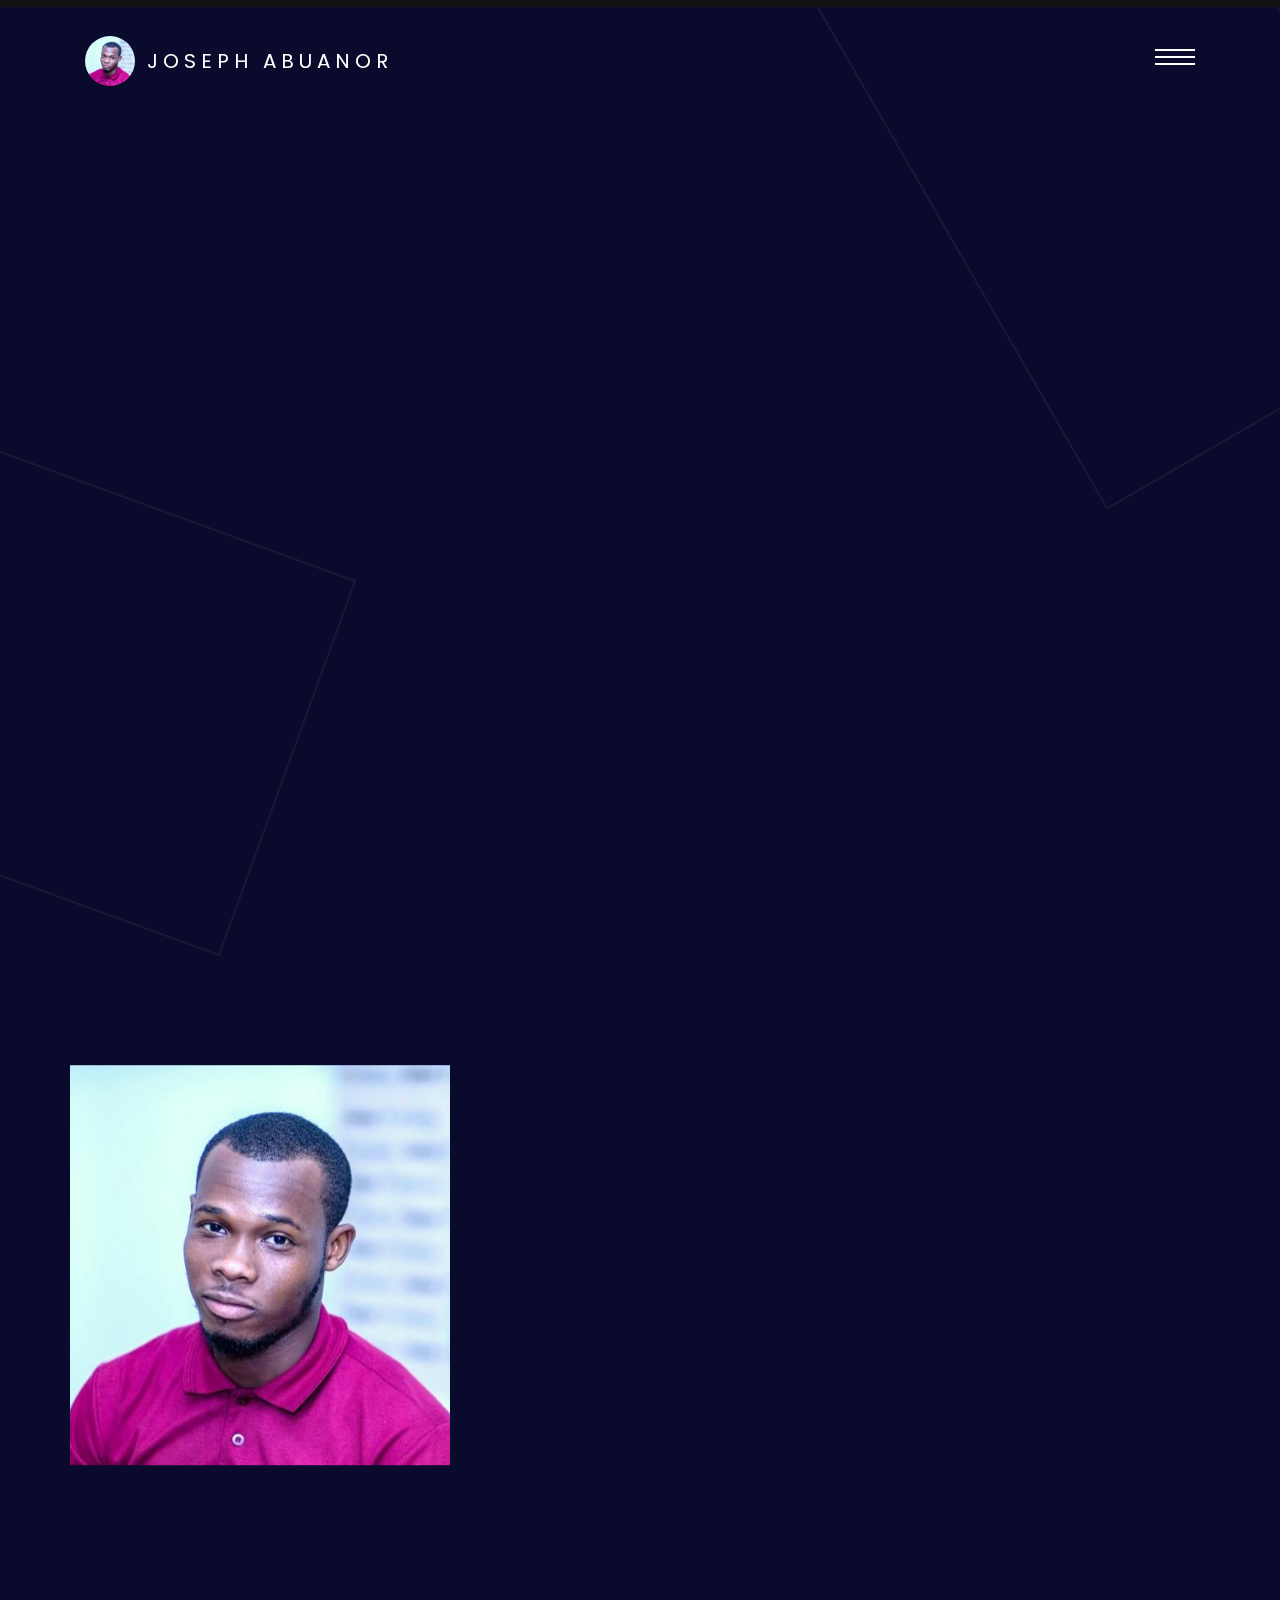
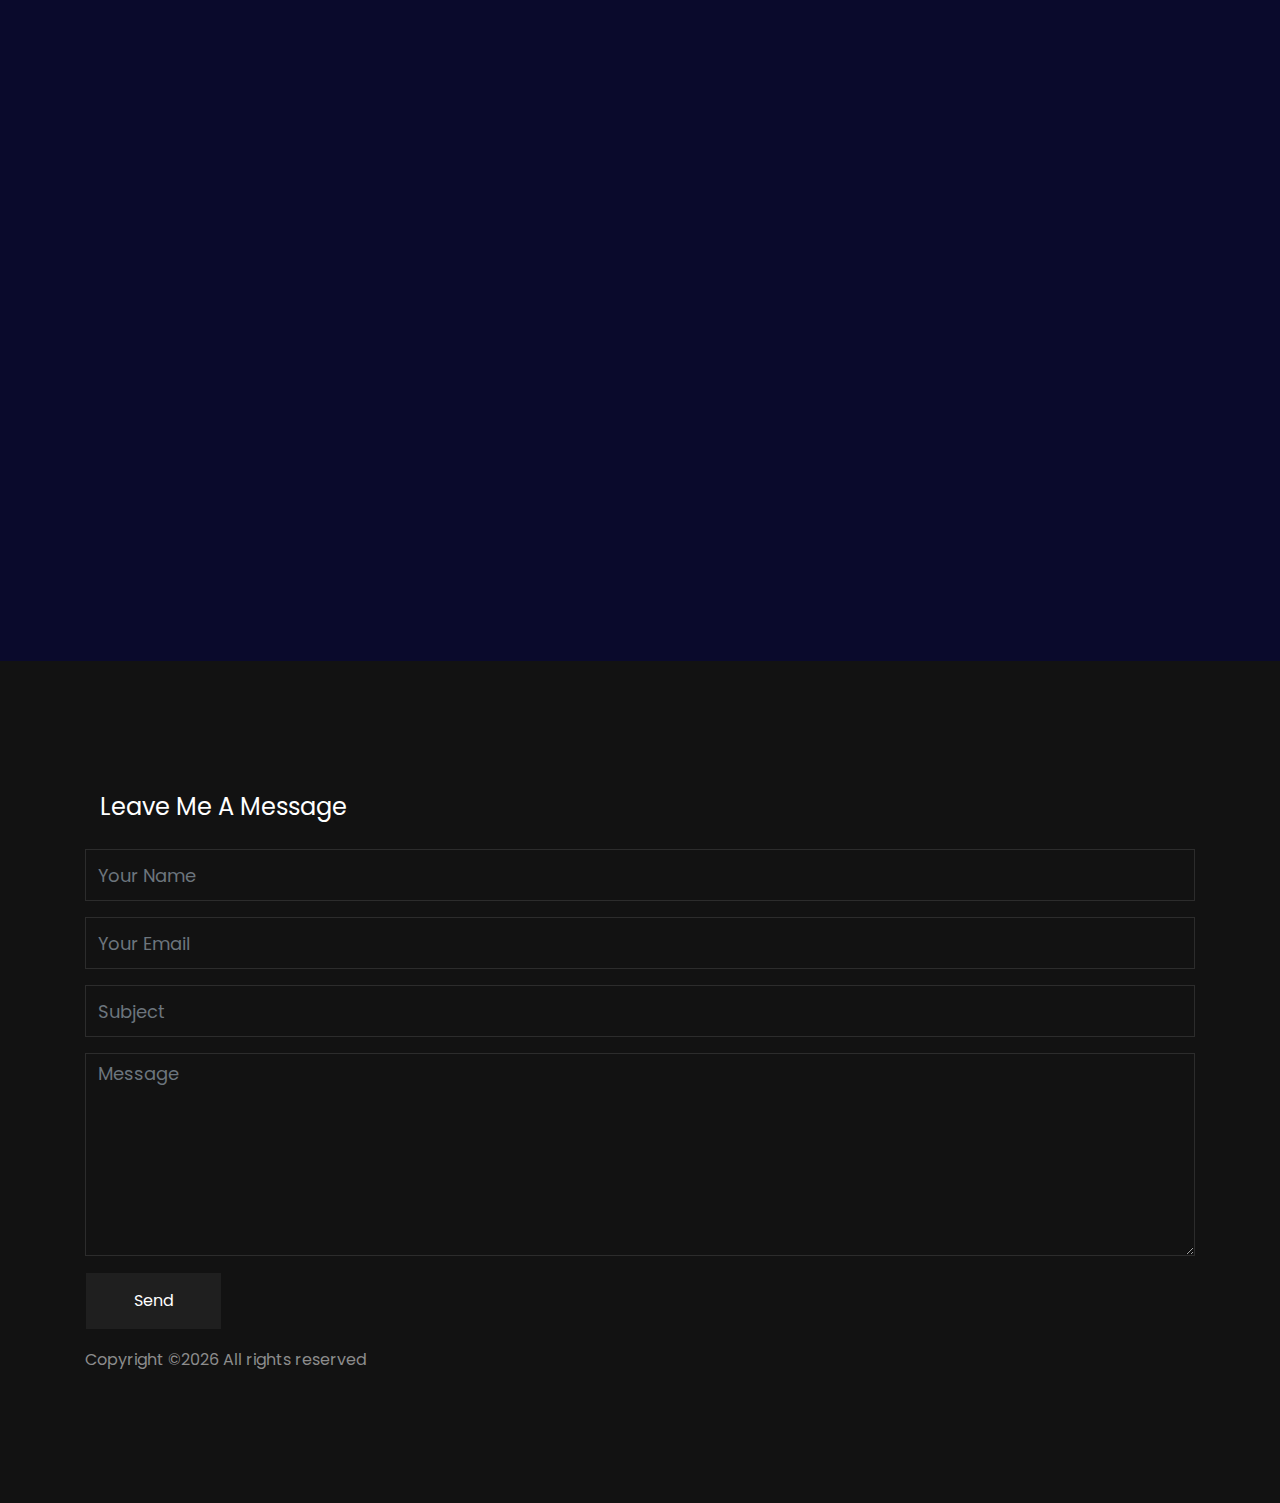
<file: index.html>
<!DOCTYPE html>
<html lang="en">
  <head>
    <title>Joseph Abuanor</title>
    <meta charset="utf-8">
    <meta name="viewport" content="width=device-width, initial-scale=1, shrink-to-fit=no">

    <link href="https://fonts.googleapis.com/css?family=Poppins:300,400,700" rel="stylesheet">

    <link rel="stylesheet" href="css/open-iconic-bootstrap.min.css">
    <link rel="stylesheet" href="css/animate.css">

    <link rel="stylesheet" href="css/owl.carousel.min.css">
    <link rel="stylesheet" href="css/owl.theme.default.min.css">
    <link rel="stylesheet" href="css/magnific-popup.css">

    <link rel="stylesheet" href="css/aos.css">

    <link rel="stylesheet" href="css/ionicons.min.css">

    <link rel="stylesheet" href="css/bootstrap-datepicker.css">
    <link rel="stylesheet" href="css/jquery.timepicker.css">


    <link rel="stylesheet" href="css/flaticon.css">
    <link rel="stylesheet" href="css/icomoon.css">
    <link rel="stylesheet" href="css/style.css">
    <link rel="icon" href="images/favicon.png" type="image/ico">
  </head>
  <body>

    <div class="KW_progressContainer">
      <div class="KW_progressBar">

      </div>
    </div>
    <div class="page">
    <nav id="colorlib-main-nav" role="navigation">
      <a href="#" class="js-colorlib-nav-toggle colorlib-nav-toggle active"><i></i></a>
      <div class="js-fullheight colorlib-table">
        <div class="img" style="background-image: url(images/author-2.jpg);"></div>
        <div class="colorlib-table-cell js-fullheight">
          <div class="row no-gutters">
            <div class="col-md-12 text-center">
              <h1 class="mb-4"><a href="index.html" class="logo">Joseph Abuanor</a></h1>
              <ul>
                <li class="active"><a href="index.html"><span>Home</span></a></li>
                <li><a href="about.html"><span>Resumé</span></a></li>

                <li><a href="portfolio.html"><span>Portfolio</span></a></li>
                <li><a href="error.html"><span>Blog</span></a></li>

              </ul>
            </div>
          </div>
        </div>
      </div>
    </nav>

    <div id="colorlib-page">
      <header>
        <div class="container">
          <div class="row">
            <div class="col-md-12">
              <div class="colorlib-navbar-brand">
                <a class="colorlib-logo" href="index.html"><span class="logo-img" style="background-image: url(images/author-1.jpg);"></span>Joseph Abuanor</a>
              </div>
              <a href="#" class="js-colorlib-nav-toggle colorlib-nav-toggle"><i></i></a>
            </div>
          </div>
        </div>
      </header>

      <section class="home-slider owl-carousel js-fullheight">
        <div class="slider-item js-fullheight">
          <div class="overlay"></div>
          <div class="container">
            <div class="row slider-text align-items-center text-center justify-content-center" data-scrollax-parent="true">
              <div class="col-md-12 ftco-animate" data-scrollax=" properties: { translateY: '70%' }">
                <p><a href="#" class="scroll">Hello! I'm</a></p>
                <h1 class="mb-3" data-scrollax="properties: { translateY: '30%', opacity: 1.6 }">Joseph Abuanor</h1>
              </div>
            </div>
          </div>
        </div>

        <div class="slider-item js-fullheight">
          <div class="overlay"></div>
          <div class="container">
            <div class="row slider-text align-items-center text-center justify-content-center" data-scrollax-parent="true">
              <div class="col-md-12 ftco-animate" data-scrollax=" properties: { translateY: '70%' }">
                <p><a href="#" class="scroll">I'm from Ghana</a></p>
                <h1 class="mb-3" data-scrollax="properties: {translateY: '30%', opacity: 1.6}">A Developer and IOT Enthusiast </h1>
              </div>
            </div>
          </div>
        </div>
      </section>
      <!-- END slider -->

      <section class="ftco-section about-section">
        <div class="container">
          <div class="row d-flex" data-scrollax-parent="true">
            <div class="col-md-4 author-img" style="background-image: url(images/author-1.jpg);" data-scrollax=" properties: { translateY: '-70%'}"></div>
            <div class="col-md-2"></div>
            <div class="col-md-6 wrap ftco-animate">
              <div class="about-desc">
                <h1 class="bold-text">About</h1>
                <div class="p-9">
                  <h2 class="mb-5">Know Me!!!</h2>
                  <p> Internet Of Things Projects Builder &amp; Developer. My business is ensuring you have the ultimate value while developing to suit your needs.
                      </p>


                  <h5>You may contact me via</h5>
                  <p>Email: <a href=mailto:josephabuanor@gmail.com>josephabuanor@gmail.com</a></p>
                  <ul class="ftco-footer-social list-unstyled mt-4">

                    <li><a href="https://twitter.com/jabby_joey" target="_blank"><span class="icon-twitter"></span></a></li>
                    <li><a href="https://github.com/Nooby-Newbie" target="_blank"><span class="icon-github"></span></a></li>
                    <li><a href="https://www.linkedin.com/in/joseph-abuanor-897659157" target="_blank"><span class="icon-linkedin"></span></a></li>
                    <li><a href="mailto:josephabuanor@gmail.com" target="_blank"><span class="icon-mail_outline"></span></a></li>

                  </ul>
                </div>
              </div>
            </div>
          </div>
        </div>
      </section>

      <section class="ftco-section">
        <div class="container">
          <div class="row justify-content-center mb-5 pb-5">
            <div class="col-md-7 text-center heading-section ftco-animate">
              <span>What i do</span>
              <h2>My services</h2>
            </div>
          </div>
          <div class="row">
            <div class="col-md-4 d-flex align-self-stretch ftco-animate">
              <div class="media block-6 services p-3 py-4 d-block text-center">
                <div class="icon mb-3"><span class="icon-hashtag"></span><span class="icon-code2"></span></div>
                <div class="media-body">
                  <h3 class="heading">IoT Projects</h3>
                  <h3 class="heading">Robotics</h3>

                </div>
              </div>
            </div>
            <div class="col-md-4 d-flex align-self-stretch ftco-animate">
              <div class="media block-6 services p-3 py-4 d-block text-center">
                <div class="icon mb-3"><span class="icon-wrench"></span><span class="icon-laptop"></span></div>
                <div class="media-body">
                  <h3 class="heading">Device Sales</h3>
                  <h3 class="heading">Hardware Repairs</h3>

                </div>
              </div>
            </div>
            <div class="col-md-4 d-flex align-self-stretch ftco-animate">
              <div class="media block-6 services p-3 py-4 d-block text-center">
                <div class="icon mb-3"><span class="icon-html5"></span><span class="icon-css3"></span></div>
                <div class="media-body">
                  <h3 class="heading">HTML/CSS/Bootstrap</h3>
                  <h3 class="heading">Software Development</h3>
                </div>
              </div>
            </div>
          </div>
        </div>
      </section>



      <footer class="ftco-footer ftco-bg-dark ftco-section">
        <div class="container">
          <div class="col-md-12 mb-4">
            <h2 class="h4">Leave Me A Message</h2>
          </div>
          <form name="comment_form" action="index.html">
            <div class="form-group">
              <input type="text" name="Fullname" id="name" class="form-control" placeholder="Your Name">
            </div>
            <div class="form-group">
              <input type="text" name="Email" id="email" class="form-control" placeholder="Your Email">
            </div>
            <div class="form-group">
              <input type="text" name="Subject" id="subject" class="form-control" placeholder="Subject">
            </div>
            <div class="form-group">
              <textarea name="Message" id="message" cols="30" rows="7" class="form-control" placeholder="Message"></textarea>
            </div>
            <div class="form-group">
              <button type="submit" value="Send Message" name="send" class="btn btn-primary py-3 px-5">Send</button>
            </div>
          </form>
          Copyright &copy;<script>document.write(new Date().getFullYear());</script> All rights reserved

        </div>
      </footer>

      <!-- loader -->
      <div id="ftco-loader" class="show fullscreen"><svg class="circular" width="48px" height="48px"><circle class="path-bg" cx="24" cy="24" r="22" fill="none" stroke-width="4" stroke="#eeeeee"/><circle class="path" cx="24" cy="24" r="22" fill="none" stroke-width="4" stroke-miterlimit="10" stroke="#F96D00"/></svg></div>

      </div>

    </div>


    <script src="js/jquery.min.js"></script>
    <script src="js/jquery-migrate-3.0.1.min.js"></script>
    <script src="js/popper.min.js"></script>
    <script src="js/bootstrap.min.js"></script>
    <script src="js/jquery.easing.1.3.js"></script>
    <script src="js/jquery.waypoints.min.js"></script>
    <script src="js/jquery.stellar.min.js"></script>
    <script src="js/owl.carousel.min.js"></script>
    <script src="js/jquery.magnific-popup.min.js"></script>
    <script src="js/aos.js"></script>
    <script src="js/jquery.animateNumber.min.js"></script>
    <script src="js/scrollax.min.js"></script>
    <script src="js/bootstrap-datepicker.js"></script>
    <script src="js/jquery.timepicker.min.js"></script>
    <script src="js/google-map.js"></script>
    <script src="js/main.js"></script>



  </body>
</html>
</file>
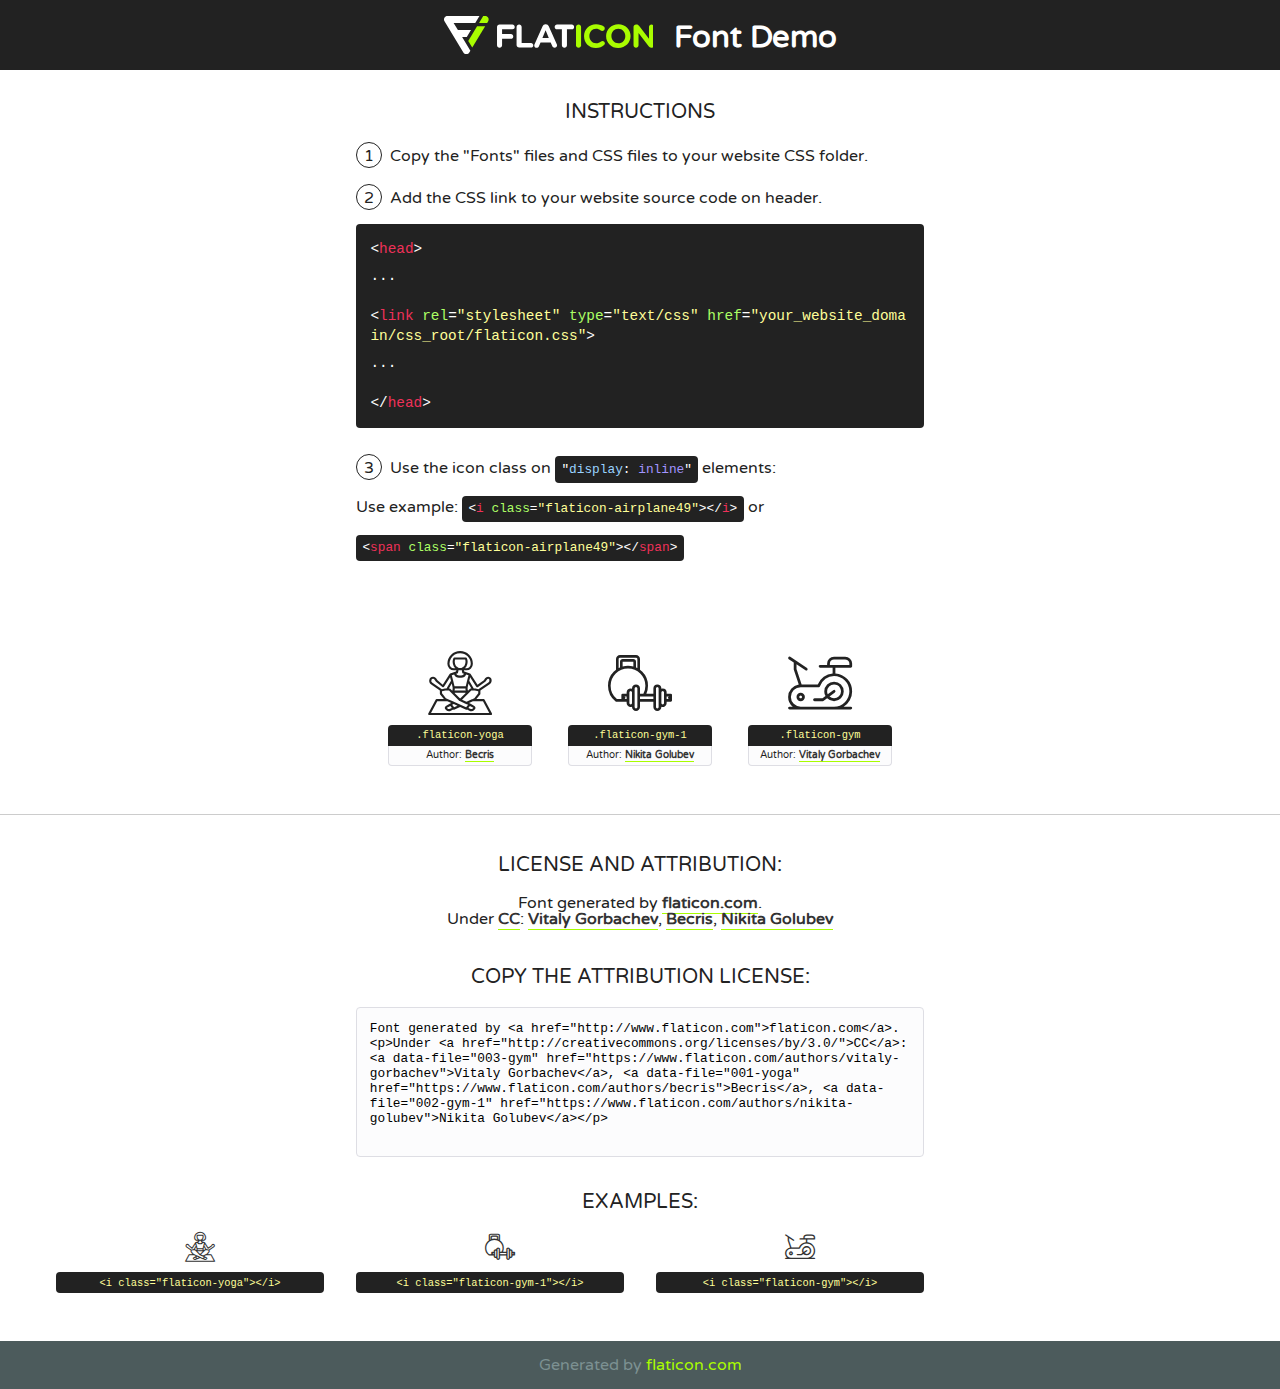
<file: fonts/flaticon/font/flaticon.html>
<!DOCTYPE html>
<!--
  Flaticon icon font: Flaticon
  Creation date: 23/07/2018 14:52
-->
<html>
<!DOCTYPE html>
<html>

<head>
    <title>Flaticon WebFont</title>
    <link href="http://fonts.googleapis.com/css?family=Varela+Round" rel="stylesheet" type="text/css" />
    <link rel="stylesheet" type="text/css" href="flaticon.css">
    <meta charset="UTF-8">
    <style>
    html, body, div, span, applet, object, iframe,
    h1, h2, h3, h4, h5, h6, p, blockquote, pre,
    a, abbr, acronym, address, big, cite, code,
    del, dfn, em, img, ins, kbd, q, s, samp,
    small, strike, strong, sub, sup, tt, var,
    b, u, i, center,
    dl, dt, dd, ol, ul, li,
    fieldset, form, label, legend,
    table, caption, tbody, tfoot, thead, tr, th, td,
    article, aside, canvas, details, embed, 
    figure, figcaption, footer, header, hgroup, 
    menu, nav, output, ruby, section, summary,
    time, mark, audio, video {
        margin: 0;
        padding: 0;
        border: 0;
        font-size: 100%;
        font: inherit;
        vertical-align: baseline;
    }
    /* HTML5 display-role reset for older browsers */
    article, aside, details, figcaption, figure, 
    footer, header, hgroup, menu, nav, section {
        display: block;
    }
    body {
        line-height: 1;
    }
    ol, ul {
        list-style: none;
    }
    blockquote, q {
        quotes: none;
    }
    blockquote:before, blockquote:after,
    q:before, q:after {
        content: '';
        content: none;
    }
    table {
        border-collapse: collapse;
        border-spacing: 0;
    }
    body {
        font-family: 'Varela Round', Helvetica, Arial, sans-serif;
        font-size: 16px;
        color: #222;
    }
    a {
        color: #333;
        border-bottom: 1px solid #a9fd00;
        font-weight: bold;
        text-decoration: none;
    }
    * {
        -moz-box-sizing: border-box;
        -webkit-box-sizing: border-box;
        box-sizing: border-box;
        margin: 0;
        padding: 0;
    }
    [class^="flaticon-"]:before, [class*=" flaticon-"]:before, [class^="flaticon-"]:after, [class*=" flaticon-"]:after {
        font-family: Flaticon;
        font-size: 30px;
        font-style: normal;
        margin-left: 20px;
        color: #333;
    }
    .wrapper {
        max-width: 600px;
        margin: auto;
        padding: 0 1em;
    }
    .title {
        font-size: 1.25em;
        text-align: center;
        margin-bottom: 1em;
        text-transform: uppercase;
    }
    header {
        text-align: center;
        background-color: #222;
        color: #fff;
        padding: 1em;
    }
    header .logo {
        width: 210px;
        height: 38px;
        display: inline-block;
        vertical-align: middle;
        margin-right: 1em;
        border: none;
    }
    header strong {
        font-size: 1.95em;
        font-weight: bold;
        vertical-align: middle;
        margin-top: 5px;
        display: inline-block;
    }
    .demo {
        margin: 2em auto;
        line-height: 1.25em;
    }
    .demo ul li {
        margin-bottom: 1em;
    }
    .demo ul li .num {
        color: #222;
        border-radius: 20px;
        display: inline-block;
        width: 26px;
        padding: 3px;
        height: 26px;
        text-align: center;
        margin-right: 0.5em;
        border: 1px solid #222;
    }
    .demo ul li code {
        background-color: #222;
        border-radius: 4px;
        padding: 0.25em 0.5em;
        display: inline-block;
        color: #fff;
        font-family: Consolas,Monaco,Lucida Console,Liberation Mono,DejaVu Sans Mono,Bitstream Vera Sans Mono,Courier New, monospace;
        font-weight: lighter;
        margin-top: 1em;
        font-size: 0.8em;
        word-break: break-all;
    }
    .demo ul li code.big {
        padding: 1em;
        font-size: 0.9em;
    }
    .demo ul li code .red {
        color: #EF3159;
    }
    .demo ul li code .green {
        color: #ACFF65;
    }
    .demo ul li code .yellow {
        color: #FFFF99;
    }
    .demo ul li code .blue {
        color: #99D3FF;
    }
    .demo ul li code .purple {
        color: #A295FF;
    }
    .demo ul li code .dots {
        margin-top: 0.5em;
        display: block;
    }
    #glyphs {
        border-bottom: 1px solid #ccc;
        padding: 2em 0;
        text-align: center;
    }
    .glyph {
        display: inline-block;
        width: 9em;
        margin: 1em;
        text-align: center;
        vertical-align: top;
        background: #FFF;
    }
    .glyph .glyph-icon {
        padding: 10px;
        display: block;
        font-family:"Flaticon";
        font-size: 64px;
        line-height: 1;
    }
    .glyph .glyph-icon:before {
        font-size: 64px;
        color: #222;
        margin-left: 0;
    }
    .class-name {
        font-size: 0.65em;
        background-color: #222;
        color: #fff;
        border-radius: 4px 4px 0 0;
        padding: 0.5em;
        color: #FFFF99;
        font-family: Consolas,Monaco,Lucida Console,Liberation Mono,DejaVu Sans Mono,Bitstream Vera Sans Mono,Courier New, monospace;
    }
    .author-name {
        font-size: 0.6em;
        background-color: #fcfcfd;
        border: 1px solid #DEDEE4;
        border-top: 0;
        border-radius: 0 0 4px 4px;
        padding: 0.5em;
    }
    .class-name:last-child {
        font-size: 10px;
        color:#888;
    }
    .class-name:last-child a {
        font-size: 10px;
        color:#555;
    }
    .class-name:last-child a:hover {
        color:#a9fd00;
    }
    .glyph > input {
        display: block;
        width: 100px;
        margin: 5px auto;
        text-align: center;
        font-size: 12px;
        cursor: text;
    }
    .glyph > input.icon-input {
        font-family:"Flaticon";
        font-size: 16px;
        margin-bottom: 10px;
    }
    .attribution .title {
        margin-top: 2em;
    }
    .attribution textarea {
        background-color: #fcfcfd;
        padding: 1em;
        border: none;
        box-shadow: none;
        border: 1px solid #DEDEE4;
        border-radius: 4px;
        resize: none;
        width: 100%;
        height: 150px;
        font-size: 0.8em;
        font-family: Consolas,Monaco,Lucida Console,Liberation Mono,DejaVu Sans Mono,Bitstream Vera Sans Mono,Courier New, monospace;
        -webkit-appearance: none;
    }
    .iconsuse {
        margin: 2em auto;
        text-align: center;
        max-width: 1200px;
    }
    .iconsuse:after {
        content: '';
        display: table;
        clear: both;
    }
    .iconsuse .image {
        float: left;
        width: 25%;
        padding: 0 1em;
    }
    .iconsuse .image p {
        margin-bottom: 1em;
    }
    .iconsuse .image span {
        display: block;
        font-size: 0.65em;
        background-color: #222;
        color: #fff;
        border-radius: 4px;
        padding: 0.5em;
        color: #FFFF99;
        margin-top: 1em;
        font-family: Consolas,Monaco,Lucida Console,Liberation Mono,DejaVu Sans Mono,Bitstream Vera Sans Mono,Courier New, monospace;
    }
    #footer {
        text-align: center;
        background-color: #4C5B5C;
        color: #7c9192;
        padding: 1em;
    }
    #footer a {
        border: none;
        color: #a9fd00;
        font-weight: normal;
    }
    @media (max-width: 960px) {
        .iconsuse .image {
            width: 50%;
        }
    }
    @media (max-width: 560px) {
        .iconsuse .image {
            width: 100%;
        }
    }
    </style>
</head>

<body class="characters-off">

    <header>
        <a href="http://www.flaticon.com" target="_blank" class="logo">
            <svg version="1.1" xmlns="http://www.w3.org/2000/svg" xmlns:xlink="http://www.w3.org/1999/xlink" xmlns:a="http://ns.adobe.com/AdobeSVGViewerExtensions/3.0/" viewBox="0 0 560.875 102.036" enable-background="new 0 0 560.875 102.036" xml:space="preserve">
                <defs>
                </defs>
                <g>
                    <g class="letters">
                        <path fill="#ffffff" d="M141.596,29.675c0-3.777,2.985-6.767,6.764-6.767h34.438c3.426,0,6.15,2.728,6.15,6.15
                        c0,3.43-2.724,6.149-6.15,6.149h-27.674v13.091h23.719c3.429,0,6.151,2.724,6.151,6.15c0,3.43-2.723,6.149-6.151,6.149h-23.719
                        v17.574c0,3.773-2.986,6.761-6.764,6.761c-3.779,0-6.764-2.989-6.764-6.761V29.675z"></path>
                        <path fill="#ffffff" d="M193.844,29.149c0-3.781,2.985-6.767,6.764-6.767c3.776,0,6.763,2.985,6.763,6.767v42.957h25.039
                        c3.426,0,6.149,2.726,6.149,6.153c0,3.425-2.723,6.15-6.149,6.15h-31.802c-3.779,0-6.764-2.986-6.764-6.768V29.149z"></path>
                        <path fill="#ffffff" d="M241.891,75.71l21.438-48.407c1.492-3.341,4.215-5.357,7.906-5.357h0.792
                        c3.686,0,6.323,2.017,7.815,5.357l21.439,48.407c0.436,0.967,0.701,1.845,0.701,2.723c0,3.602-2.809,6.501-6.414,6.501
                        c-3.161,0-5.269-1.845-6.499-4.655l-4.132-9.661h-27.059l-4.301,10.102c-1.144,2.631-3.426,4.214-6.237,4.214
                        c-3.517,0-6.24-2.81-6.24-6.325C241.1,77.64,241.451,76.677,241.891,75.71z M279.932,58.666l-8.521-20.297l-8.526,20.297H279.932
                        z"></path>
                        <path fill="#ffffff" d="M314.864,35.387H301.86c-3.429,0-6.239-2.813-6.239-6.238c0-3.429,2.811-6.24,6.239-6.24h39.533
                        c3.426,0,6.237,2.811,6.237,6.24c0,3.425-2.811,6.238-6.237,6.238h-13.001v42.785c0,3.773-2.99,6.761-6.764,6.761
                        c-3.779,0-6.764-2.989-6.764-6.761V35.387z"></path>
                        <path fill="#A9FD00" d="M352.615,29.149c0-3.781,2.985-6.767,6.767-6.767c3.774,0,6.761,2.985,6.761,6.767v49.024
                        c0,3.773-2.987,6.761-6.761,6.761c-3.781,0-6.767-2.989-6.767-6.761V29.149z"></path>
                        <path fill="#A9FD00" d="M374.132,53.836v-0.179c0-17.481,13.178-31.801,32.065-31.801c9.22,0,15.459,2.458,20.557,6.238
                        c1.402,1.054,2.637,2.985,2.637,5.357c0,3.692-2.985,6.59-6.681,6.59c-1.845,0-3.071-0.702-4.044-1.319
                        c-3.776-2.813-7.729-4.393-12.562-4.393c-10.364,0-17.831,8.611-17.831,19.154v0.173c0,10.542,7.291,19.329,17.831,19.329
                        c5.715,0,9.492-1.756,13.359-4.834c1.049-0.874,2.458-1.491,4.039-1.491c3.429,0,6.325,2.813,6.325,6.236
                        c0,2.106-1.056,3.78-2.282,4.834c-5.539,4.834-12.036,7.733-21.878,7.733C387.572,85.464,374.132,71.493,374.132,53.836z"></path>
                        <path fill="#A9FD00" d="M433.009,53.836v-0.179c0-17.481,13.79-31.801,32.766-31.801c18.981,0,32.592,14.143,32.592,31.628v0.173
                        c0,17.483-13.785,31.807-32.769,31.807C446.625,85.464,433.009,71.32,433.009,53.836z M484.224,53.836v-0.179
                        c0-10.539-7.725-19.326-18.626-19.326c-10.893,0-18.449,8.611-18.449,19.154v0.173c0,10.542,7.73,19.329,18.626,19.329
                        C476.676,72.986,484.224,64.378,484.224,53.836z"></path>
                        <path fill="#A9FD00" d="M506.233,29.321c0-3.774,2.99-6.763,6.767-6.763h1.401c3.252,0,5.183,1.583,7.029,3.953l26.093,34.265
                        V29.059c0-3.692,2.99-6.677,6.681-6.677c3.683,0,6.671,2.985,6.671,6.677v48.934c0,3.78-2.987,6.765-6.764,6.765h-0.436
                        c-3.257,0-5.188-1.581-7.034-3.953l-27.056-35.492v32.944c0,3.687-2.985,6.676-6.678,6.676c-3.683,0-6.673-2.989-6.673-6.676
                        V29.321z"></path>
                    </g>
                    <g class="insignia">
                        <path fill="#ffffff" d="M48.372,56.137h12.517l11.156-18.537H37.186L25.688,18.539h57.825L94.668,0H9.271
                        C5.925,0,2.842,1.801,1.198,4.716c-1.644,2.907-1.593,6.482,0.134,9.343l50.38,83.501c1.678,2.781,4.689,4.476,7.938,4.476
                        c3.246,0,6.257-1.695,7.935-4.476l2.898-4.804L48.372,56.137z"></path>
                        <g class="i">
                            <path fill="#A9FD00" d="M93.575,18.539h0.031v0.004l21.652,0.004l2.705-4.488c1.727-2.861,1.778-6.436,0.133-9.343
                            C116.454,1.801,113.371,0,110.026,0h-5.294L93.575,18.539z"></path>
                            <polygon fill="#A9FD00" points="88.291,27.356 64.725,66.486 75.519,84.404 109.942,27.356"></polygon>
                        </g>
                    </g>
                </g>
            </svg>
        </a>
        <strong>Font Demo</strong>
    </header>


    <section class="demo wrapper">

        <p class="title">Instructions</p>

        <ul>
            <li>
                <span class="num">1</span>Copy the "Fonts" files and CSS files to your website CSS folder.
            </li>
            <li>
                <span class="num">2</span>Add the CSS link to your website source code on header.
                <code class="big">
                    &lt;<span class="red">head</span>&gt;
                    <br/><span class="dots">...</span>
                    <br/>&lt;<span class="red">link</span> <span class="green">rel</span>=<span class="yellow">"stylesheet"</span> <span class="green">type</span>=<span class="yellow">"text/css"</span> <span class="green">href</span>=<span class="yellow">"your_website_domain/css_root/flaticon.css"</span>&gt;
                    <br/><span class="dots">...</span>
                    <br/>&lt;/<span class="red">head</span>&gt;
                </code>
            </li>

            <li>
                <p>
                    <span class="num">3</span>Use the icon class on <code>"<span class="blue">display</span>:<span class="purple"> inline</span>"</code> elements:
                    <br />
                    Use example: <code>&lt;<span class="red">i</span> <span class="green">class</span>=<span class="yellow">&quot;flaticon-airplane49&quot;</span>&gt;&lt;/<span class="red">i</span>&gt;</code> or <code>&lt;<span class="red">span</span> <span class="green">class</span>=<span class="yellow">&quot;flaticon-airplane49&quot;</span>&gt;&lt;/<span class="red">span</span>&gt;</code>
            </li>
        </ul>

    </section>




   <section id="glyphs">          
    
      
        <div class="glyph"><div class="glyph-icon flaticon-yoga"></div>
            <div class="class-name">.flaticon-yoga</div>
            <div class="author-name">Author: <a data-file="001-yoga" href="https://www.flaticon.com/authors/becris">Becris</a> </div> 
        </div>        
        
        <div class="glyph"><div class="glyph-icon flaticon-gym-1"></div>
            <div class="class-name">.flaticon-gym-1</div>
            <div class="author-name">Author: <a data-file="002-gym-1" href="https://www.flaticon.com/authors/nikita-golubev">Nikita Golubev</a> </div> 
        </div>        
        
        <div class="glyph"><div class="glyph-icon flaticon-gym"></div>
            <div class="class-name">.flaticon-gym</div>
            <div class="author-name">Author: <a data-file="003-gym" href="https://www.flaticon.com/authors/vitaly-gorbachev">Vitaly Gorbachev</a> </div> 
        </div>        
        

    </section>



    <section class="attribution wrapper"   style="text-align:center;">

      <div class="title">License and attribution:</div><div class="attrDiv">Font generated by <a href="http://www.flaticon.com">flaticon.com</a>. <div><p>Under <a href="http://creativecommons.org/licenses/by/3.0/">CC</a>: <a data-file="003-gym" href="https://www.flaticon.com/authors/vitaly-gorbachev">Vitaly Gorbachev</a>, <a data-file="001-yoga" href="https://www.flaticon.com/authors/becris">Becris</a>, <a data-file="002-gym-1" href="https://www.flaticon.com/authors/nikita-golubev">Nikita Golubev</a></p>  </div>
      </div>
      <div class="title">Copy the Attribution License:</div>

    <textarea onclick="this.focus();this.select();">Font generated by &lt;a href=&quot;http://www.flaticon.com&quot;&gt;flaticon.com&lt;/a&gt;. <p>Under <a href="http://creativecommons.org/licenses/by/3.0/">CC</a>: <a data-file="003-gym" href="https://www.flaticon.com/authors/vitaly-gorbachev">Vitaly Gorbachev</a>, <a data-file="001-yoga" href="https://www.flaticon.com/authors/becris">Becris</a>, <a data-file="002-gym-1" href="https://www.flaticon.com/authors/nikita-golubev">Nikita Golubev</a></p>  
     </textarea>

    </section>

    <section class="iconsuse">

          <div class="title">Examples:</div>            
             
            <div class="image">
                <p>
                    <i class="glyph-icon flaticon-yoga"></i> 
                    <span>&lt;i class=&quot;flaticon-yoga&quot;&gt;&lt;/i&gt;</span>
                </p>
            </div>
            
            <div class="image">
                <p>
                    <i class="glyph-icon flaticon-gym-1"></i> 
                    <span>&lt;i class=&quot;flaticon-gym-1&quot;&gt;&lt;/i&gt;</span>
                </p>
            </div>
            
            <div class="image">
                <p>
                    <i class="glyph-icon flaticon-gym"></i> 
                    <span>&lt;i class=&quot;flaticon-gym&quot;&gt;&lt;/i&gt;</span>
                </p>
            </div>
                       
        </div>
                            
    </section>

<div id="footer">
    <div>Generated by <a href="http://www.flaticon.com">flaticon.com</a>
    </div>
</div>



</body>
</html>
</file>
<file: css/flaticon.css>
/*
    Flaticon icon font: Flaticon
    Creation date: 23/07/2018 14:52
    */

@font-face {
  font-family: "Flaticon";
  src: url("../fonts/flaticon/font/Flaticon.eot");
  src: url("../fonts/flaticon/font/Flaticon.eot?#iefix") format("embedded-opentype"),
       url("../fonts/flaticon/font/Flaticon.woff") format("woff"),
       url("../fonts/flaticon/font/Flaticon.ttf") format("truetype"),
       url("../fonts/flaticon/font/Flaticon.svg#Flaticon") format("svg");
  font-weight: normal;
  font-style: normal;
}

@media screen and (-webkit-min-device-pixel-ratio:0) {
  @font-face {
    font-family: "Flaticon";
    src: url("../fonts/flaticon/font/Flaticon.svg#Flaticon") format("svg");
  }
}

[class^="flaticon-"]:before, [class*=" flaticon-"]:before,
[class^="flaticon-"]:after, [class*=" flaticon-"]:after {   
  font-family: Flaticon;
  font-style: normal;
  font-weight: normal;
  font-variant: normal;
  text-transform: none;
  line-height: 1;

  /* Better Font Rendering =========== */
  -webkit-font-smoothing: antialiased;
  -moz-osx-font-smoothing: grayscale;
}

.flaticon-yoga:before { content: "\f100"; }
.flaticon-gym-1:before { content: "\f101"; }
.flaticon-gym:before { content: "\f102"; }
</file>
<file: css/icomoon.css>
@font-face {
  font-family: 'icomoon';
  src:  url('../fonts/icomoon/icomoon.eot?6tt51o');
  src:  url('../fonts/icomoon/icomoon.eot?6tt51o#iefix') format('embedded-opentype'),
    url('../fonts/icomoon/icomoon.ttf?6tt51o') format('truetype'),
    url('../fonts/icomoon/icomoon.woff?6tt51o') format('woff'),
    url('../fonts/icomoon/icomoon.svg?6tt51o#icomoon') format('svg');
  font-weight: normal;
  font-style: normal;
}

[class^="icon-"], [class*=" icon-"] {
  /* use !important to prevent issues with browser extensions that change fonts */
  font-family: 'icomoon' !important;
  speak: none;
  font-style: normal;
  font-weight: normal;
  font-variant: normal;
  text-transform: none;
  line-height: 1;

  /* Better Font Rendering =========== */
  -webkit-font-smoothing: antialiased;
  -moz-osx-font-smoothing: grayscale;
}

.icon-asterisk:before {
  content: "\f069";
}
.icon-plus:before {
  content: "\f067";
}
.icon-question:before {
  content: "\f128";
}
.icon-minus:before {
  content: "\f068";
}
.icon-glass:before {
  content: "\f000";
}
.icon-music:before {
  content: "\f001";
}
.icon-search:before {
  content: "\f002";
}
.icon-envelope-o:before {
  content: "\f003";
}
.icon-heart:before {
  content: "\f004";
}
.icon-star:before {
  content: "\f005";
}
.icon-star-o:before {
  content: "\f006";
}
.icon-user:before {
  content: "\f007";
}
.icon-film:before {
  content: "\f008";
}
.icon-th-large:before {
  content: "\f009";
}
.icon-th:before {
  content: "\f00a";
}
.icon-th-list:before {
  content: "\f00b";
}
.icon-check:before {
  content: "\f00c";
}
.icon-close:before {
  content: "\f00d";
}
.icon-remove:before {
  content: "\f00d";
}
.icon-times:before {
  content: "\f00d";
}
.icon-search-plus:before {
  content: "\f00e";
}
.icon-search-minus:before {
  content: "\f010";
}
.icon-power-off:before {
  content: "\f011";
}
.icon-signal:before {
  content: "\f012";
}
.icon-cog:before {
  content: "\f013";
}
.icon-gear:before {
  content: "\f013";
}
.icon-trash-o:before {
  content: "\f014";
}
.icon-home:before {
  content: "\f015";
}
.icon-file-o:before {
  content: "\f016";
}
.icon-clock-o:before {
  content: "\f017";
}
.icon-road:before {
  content: "\f018";
}
.icon-download:before {
  content: "\f019";
}
.icon-arrow-circle-o-down:before {
  content: "\f01a";
}
.icon-arrow-circle-o-up:before {
  content: "\f01b";
}
.icon-inbox:before {
  content: "\f01c";
}
.icon-play-circle-o:before {
  content: "\f01d";
}
.icon-repeat:before {
  content: "\f01e";
}
.icon-rotate-right:before {
  content: "\f01e";
}
.icon-refresh:before {
  content: "\f021";
}
.icon-list-alt:before {
  content: "\f022";
}
.icon-lock:before {
  content: "\f023";
}
.icon-flag:before {
  content: "\f024";
}
.icon-headphones:before {
  content: "\f025";
}
.icon-volume-off:before {
  content: "\f026";
}
.icon-volume-down:before {
  content: "\f027";
}
.icon-volume-up:before {
  content: "\f028";
}
.icon-qrcode:before {
  content: "\f029";
}
.icon-barcode:before {
  content: "\f02a";
}
.icon-tag:before {
  content: "\f02b";
}
.icon-tags:before {
  content: "\f02c";
}
.icon-book:before {
  content: "\f02d";
}
.icon-bookmark:before {
  content: "\f02e";
}
.icon-print:before {
  content: "\f02f";
}
.icon-camera:before {
  content: "\f030";
}
.icon-font:before {
  content: "\f031";
}
.icon-bold:before {
  content: "\f032";
}
.icon-italic:before {
  content: "\f033";
}
.icon-text-height:before {
  content: "\f034";
}
.icon-text-width:before {
  content: "\f035";
}
.icon-align-left:before {
  content: "\f036";
}
.icon-align-center:before {
  content: "\f037";
}
.icon-align-right:before {
  content: "\f038";
}
.icon-align-justify:before {
  content: "\f039";
}
.icon-list:before {
  content: "\f03a";
}
.icon-dedent:before {
  content: "\f03b";
}
.icon-outdent:before {
  content: "\f03b";
}
.icon-indent:before {
  content: "\f03c";
}
.icon-video-camera:before {
  content: "\f03d";
}
.icon-image:before {
  content: "\f03e";
}
.icon-photo:before {
  content: "\f03e";
}
.icon-picture-o:before {
  content: "\f03e";
}
.icon-pencil:before {
  content: "\f040";
}
.icon-map-marker:before {
  content: "\f041";
}
.icon-adjust:before {
  content: "\f042";
}
.icon-tint:before {
  content: "\f043";
}
.icon-edit:before {
  content: "\f044";
}
.icon-pencil-square-o:before {
  content: "\f044";
}
.icon-share-square-o:before {
  content: "\f045";
}
.icon-check-square-o:before {
  content: "\f046";
}
.icon-arrows:before {
  content: "\f047";
}
.icon-step-backward:before {
  content: "\f048";
}
.icon-fast-backward:before {
  content: "\f049";
}
.icon-backward:before {
  content: "\f04a";
}
.icon-play:before {
  content: "\f04b";
}
.icon-pause:before {
  content: "\f04c";
}
.icon-stop:before {
  content: "\f04d";
}
.icon-forward:before {
  content: "\f04e";
}
.icon-fast-forward:before {
  content: "\f050";
}
.icon-step-forward:before {
  content: "\f051";
}
.icon-eject:before {
  content: "\f052";
}
.icon-chevron-left:before {
  content: "\f053";
}
.icon-chevron-right:before {
  content: "\f054";
}
.icon-plus-circle:before {
  content: "\f055";
}
.icon-minus-circle:before {
  content: "\f056";
}
.icon-times-circle:before {
  content: "\f057";
}
.icon-check-circle:before {
  content: "\f058";
}
.icon-question-circle:before {
  content: "\f059";
}
.icon-info-circle:before {
  content: "\f05a";
}
.icon-crosshairs:before {
  content: "\f05b";
}
.icon-times-circle-o:before {
  content: "\f05c";
}
.icon-check-circle-o:before {
  content: "\f05d";
}
.icon-ban:before {
  content: "\f05e";
}
.icon-arrow-left:before {
  content: "\f060";
}
.icon-arrow-right:before {
  content: "\f061";
}
.icon-arrow-up:before {
  content: "\f062";
}
.icon-arrow-down:before {
  content: "\f063";
}
.icon-mail-forward:before {
  content: "\f064";
}
.icon-share:before {
  content: "\f064";
}
.icon-expand:before {
  content: "\f065";
}
.icon-compress:before {
  content: "\f066";
}
.icon-exclamation-circle:before {
  content: "\f06a";
}
.icon-gift:before {
  content: "\f06b";
}
.icon-leaf:before {
  content: "\f06c";
}
.icon-fire:before {
  content: "\f06d";
}
.icon-eye:before {
  content: "\f06e";
}
.icon-eye-slash:before {
  content: "\f070";
}
.icon-exclamation-triangle:before {
  content: "\f071";
}
.icon-warning:before {
  content: "\f071";
}
.icon-plane:before {
  content: "\f072";
}
.icon-calendar:before {
  content: "\f073";
}
.icon-random:before {
  content: "\f074";
}
.icon-comment:before {
  content: "\f075";
}
.icon-magnet:before {
  content: "\f076";
}
.icon-chevron-up:before {
  content: "\f077";
}
.icon-chevron-down:before {
  content: "\f078";
}
.icon-retweet:before {
  content: "\f079";
}
.icon-shopping-cart:before {
  content: "\f07a";
}
.icon-folder:before {
  content: "\f07b";
}
.icon-folder-open:before {
  content: "\f07c";
}
.icon-arrows-v:before {
  content: "\f07d";
}
.icon-arrows-h:before {
  content: "\f07e";
}
.icon-bar-chart:before {
  content: "\f080";
}
.icon-bar-chart-o:before {
  content: "\f080";
}
.icon-twitter-square:before {
  content: "\f081";
}
.icon-facebook-square:before {
  content: "\f082";
}
.icon-camera-retro:before {
  content: "\f083";
}
.icon-key:before {
  content: "\f084";
}
.icon-cogs:before {
  content: "\f085";
}
.icon-gears:before {
  content: "\f085";
}
.icon-comments:before {
  content: "\f086";
}
.icon-thumbs-o-up:before {
  content: "\f087";
}
.icon-thumbs-o-down:before {
  content: "\f088";
}
.icon-star-half:before {
  content: "\f089";
}
.icon-heart-o:before {
  content: "\f08a";
}
.icon-sign-out:before {
  content: "\f08b";
}
.icon-linkedin-square:before {
  content: "\f08c";
}
.icon-thumb-tack:before {
  content: "\f08d";
}
.icon-external-link:before {
  content: "\f08e";
}
.icon-sign-in:before {
  content: "\f090";
}
.icon-trophy:before {
  content: "\f091";
}
.icon-github-square:before {
  content: "\f092";
}
.icon-upload:before {
  content: "\f093";
}
.icon-lemon-o:before {
  content: "\f094";
}
.icon-phone:before {
  content: "\f095";
}
.icon-square-o:before {
  content: "\f096";
}
.icon-bookmark-o:before {
  content: "\f097";
}
.icon-phone-square:before {
  content: "\f098";
}
.icon-twitter:before {
  content: "\f099";
}
.icon-facebook:before {
  content: "\f09a";
}
.icon-facebook-f:before {
  content: "\f09a";
}
.icon-github:before {
  content: "\f09b";
}
.icon-unlock:before {
  content: "\f09c";
}
.icon-credit-card:before {
  content: "\f09d";
}
.icon-feed:before {
  content: "\f09e";
}
.icon-rss:before {
  content: "\f09e";
}
.icon-hdd-o:before {
  content: "\f0a0";
}
.icon-bullhorn:before {
  content: "\f0a1";
}
.icon-bell-o:before {
  content: "\f0a2";
}
.icon-certificate:before {
  content: "\f0a3";
}
.icon-hand-o-right:before {
  content: "\f0a4";
}
.icon-hand-o-left:before {
  content: "\f0a5";
}
.icon-hand-o-up:before {
  content: "\f0a6";
}
.icon-hand-o-down:before {
  content: "\f0a7";
}
.icon-arrow-circle-left:before {
  content: "\f0a8";
}
.icon-arrow-circle-right:before {
  content: "\f0a9";
}
.icon-arrow-circle-up:before {
  content: "\f0aa";
}
.icon-arrow-circle-down:before {
  content: "\f0ab";
}
.icon-globe:before {
  content: "\f0ac";
}
.icon-wrench:before {
  content: "\f0ad";
}
.icon-tasks:before {
  content: "\f0ae";
}
.icon-filter:before {
  content: "\f0b0";
}
.icon-briefcase:before {
  content: "\f0b1";
}
.icon-arrows-alt:before {
  content: "\f0b2";
}
.icon-group:before {
  content: "\f0c0";
}
.icon-users:before {
  content: "\f0c0";
}
.icon-chain:before {
  content: "\f0c1";
}
.icon-link:before {
  content: "\f0c1";
}
.icon-cloud:before {
  content: "\f0c2";
}
.icon-flask:before {
  content: "\f0c3";
}
.icon-cut:before {
  content: "\f0c4";
}
.icon-scissors:before {
  content: "\f0c4";
}
.icon-copy:before {
  content: "\f0c5";
}
.icon-files-o:before {
  content: "\f0c5";
}
.icon-paperclip:before {
  content: "\f0c6";
}
.icon-floppy-o:before {
  content: "\f0c7";
}
.icon-save:before {
  content: "\f0c7";
}
.icon-square:before {
  content: "\f0c8";
}
.icon-bars:before {
  content: "\f0c9";
}
.icon-navicon:before {
  content: "\f0c9";
}
.icon-reorder:before {
  content: "\f0c9";
}
.icon-list-ul:before {
  content: "\f0ca";
}
.icon-list-ol:before {
  content: "\f0cb";
}
.icon-strikethrough:before {
  content: "\f0cc";
}
.icon-underline:before {
  content: "\f0cd";
}
.icon-table:before {
  content: "\f0ce";
}
.icon-magic:before {
  content: "\f0d0";
}
.icon-truck:before {
  content: "\f0d1";
}
.icon-pinterest:before {
  content: "\f0d2";
}
.icon-pinterest-square:before {
  content: "\f0d3";
}
.icon-google-plus-square:before {
  content: "\f0d4";
}
.icon-google-plus:before {
  content: "\f0d5";
}
.icon-money:before {
  content: "\f0d6";
}
.icon-caret-down:before {
  content: "\f0d7";
}
.icon-caret-up:before {
  content: "\f0d8";
}
.icon-caret-left:before {
  content: "\f0d9";
}
.icon-caret-right:before {
  content: "\f0da";
}
.icon-columns:before {
  content: "\f0db";
}
.icon-sort:before {
  content: "\f0dc";
}
.icon-unsorted:before {
  content: "\f0dc";
}
.icon-sort-desc:before {
  content: "\f0dd";
}
.icon-sort-down:before {
  content: "\f0dd";
}
.icon-sort-asc:before {
  content: "\f0de";
}
.icon-sort-up:before {
  content: "\f0de";
}
.icon-envelope:before {
  content: "\f0e0";
}
.icon-linkedin:before {
  content: "\f0e1";
}
.icon-rotate-left:before {
  content: "\f0e2";
}
.icon-undo:before {
  content: "\f0e2";
}
.icon-gavel:before {
  content: "\f0e3";
}
.icon-legal:before {
  content: "\f0e3";
}
.icon-dashboard:before {
  content: "\f0e4";
}
.icon-tachometer:before {
  content: "\f0e4";
}
.icon-comment-o:before {
  content: "\f0e5";
}
.icon-comments-o:before {
  content: "\f0e6";
}
.icon-bolt:before {
  content: "\f0e7";
}
.icon-flash:before {
  content: "\f0e7";
}
.icon-sitemap:before {
  content: "\f0e8";
}
.icon-umbrella:before {
  content: "\f0e9";
}
.icon-clipboard:before {
  content: "\f0ea";
}
.icon-paste:before {
  content: "\f0ea";
}
.icon-lightbulb-o:before {
  content: "\f0eb";
}
.icon-exchange:before {
  content: "\f0ec";
}
.icon-cloud-download:before {
  content: "\f0ed";
}
.icon-cloud-upload:before {
  content: "\f0ee";
}
.icon-user-md:before {
  content: "\f0f0";
}
.icon-stethoscope:before {
  content: "\f0f1";
}
.icon-suitcase:before {
  content: "\f0f2";
}
.icon-bell:before {
  content: "\f0f3";
}
.icon-coffee:before {
  content: "\f0f4";
}
.icon-cutlery:before {
  content: "\f0f5";
}
.icon-file-text-o:before {
  content: "\f0f6";
}
.icon-building-o:before {
  content: "\f0f7";
}
.icon-hospital-o:before {
  content: "\f0f8";
}
.icon-ambulance:before {
  content: "\f0f9";
}
.icon-medkit:before {
  content: "\f0fa";
}
.icon-fighter-jet:before {
  content: "\f0fb";
}
.icon-beer:before {
  content: "\f0fc";
}
.icon-h-square:before {
  content: "\f0fd";
}
.icon-plus-square:before {
  content: "\f0fe";
}
.icon-angle-double-left:before {
  content: "\f100";
}
.icon-angle-double-right:before {
  content: "\f101";
}
.icon-angle-double-up:before {
  content: "\f102";
}
.icon-angle-double-down:before {
  content: "\f103";
}
.icon-angle-left:before {
  content: "\f104";
}
.icon-angle-right:before {
  content: "\f105";
}
.icon-angle-up:before {
  content: "\f106";
}
.icon-angle-down:before {
  content: "\f107";
}
.icon-desktop:before {
  content: "\f108";
}
.icon-laptop:before {
  content: "\f109";
}
.icon-tablet:before {
  content: "\f10a";
}
.icon-mobile:before {
  content: "\f10b";
}
.icon-mobile-phone:before {
  content: "\f10b";
}
.icon-circle-o:before {
  content: "\f10c";
}
.icon-quote-left:before {
  content: "\f10d";
}
.icon-quote-right:before {
  content: "\f10e";
}
.icon-spinner:before {
  content: "\f110";
}
.icon-circle:before {
  content: "\f111";
}
.icon-mail-reply:before {
  content: "\f112";
}
.icon-reply:before {
  content: "\f112";
}
.icon-github-alt:before {
  content: "\f113";
}
.icon-folder-o:before {
  content: "\f114";
}
.icon-folder-open-o:before {
  content: "\f115";
}
.icon-smile-o:before {
  content: "\f118";
}
.icon-frown-o:before {
  content: "\f119";
}
.icon-meh-o:before {
  content: "\f11a";
}
.icon-gamepad:before {
  content: "\f11b";
}
.icon-keyboard-o:before {
  content: "\f11c";
}
.icon-flag-o:before {
  content: "\f11d";
}
.icon-flag-checkered:before {
  content: "\f11e";
}
.icon-terminal:before {
  content: "\f120";
}
.icon-code:before {
  content: "\f121";
}
.icon-mail-reply-all:before {
  content: "\f122";
}
.icon-reply-all:before {
  content: "\f122";
}
.icon-star-half-empty:before {
  content: "\f123";
}
.icon-star-half-full:before {
  content: "\f123";
}
.icon-star-half-o:before {
  content: "\f123";
}
.icon-location-arrow:before {
  content: "\f124";
}
.icon-crop:before {
  content: "\f125";
}
.icon-code-fork:before {
  content: "\f126";
}
.icon-chain-broken:before {
  content: "\f127";
}
.icon-unlink:before {
  content: "\f127";
}
.icon-info:before {
  content: "\f129";
}
.icon-exclamation:before {
  content: "\f12a";
}
.icon-superscript:before {
  content: "\f12b";
}
.icon-subscript:before {
  content: "\f12c";
}
.icon-eraser:before {
  content: "\f12d";
}
.icon-puzzle-piece:before {
  content: "\f12e";
}
.icon-microphone:before {
  content: "\f130";
}
.icon-microphone-slash:before {
  content: "\f131";
}
.icon-shield:before {
  content: "\f132";
}
.icon-calendar-o:before {
  content: "\f133";
}
.icon-fire-extinguisher:before {
  content: "\f134";
}
.icon-rocket:before {
  content: "\f135";
}
.icon-maxcdn:before {
  content: "\f136";
}
.icon-chevron-circle-left:before {
  content: "\f137";
}
.icon-chevron-circle-right:before {
  content: "\f138";
}
.icon-chevron-circle-up:before {
  content: "\f139";
}
.icon-chevron-circle-down:before {
  content: "\f13a";
}
.icon-html5:before {
  content: "\f13b";
}
.icon-css3:before {
  content: "\f13c";
}
.icon-anchor:before {
  content: "\f13d";
}
.icon-unlock-alt:before {
  content: "\f13e";
}
.icon-bullseye:before {
  content: "\f140";
}
.icon-ellipsis-h:before {
  content: "\f141";
}
.icon-ellipsis-v:before {
  content: "\f142";
}
.icon-rss-square:before {
  content: "\f143";
}
.icon-play-circle:before {
  content: "\f144";
}
.icon-ticket:before {
  content: "\f145";
}
.icon-minus-square:before {
  content: "\f146";
}
.icon-minus-square-o:before {
  content: "\f147";
}
.icon-level-up:before {
  content: "\f148";
}
.icon-level-down:before {
  content: "\f149";
}
.icon-check-square:before {
  content: "\f14a";
}
.icon-pencil-square:before {
  content: "\f14b";
}
.icon-external-link-square:before {
  content: "\f14c";
}
.icon-share-square:before {
  content: "\f14d";
}
.icon-compass:before {
  content: "\f14e";
}
.icon-caret-square-o-down:before {
  content: "\f150";
}
.icon-toggle-down:before {
  content: "\f150";
}
.icon-caret-square-o-up:before {
  content: "\f151";
}
.icon-toggle-up:before {
  content: "\f151";
}
.icon-caret-square-o-right:before {
  content: "\f152";
}
.icon-toggle-right:before {
  content: "\f152";
}
.icon-eur:before {
  content: "\f153";
}
.icon-euro:before {
  content: "\f153";
}
.icon-gbp:before {
  content: "\f154";
}
.icon-dollar:before {
  content: "\f155";
}
.icon-usd:before {
  content: "\f155";
}
.icon-inr:before {
  content: "\f156";
}
.icon-rupee:before {
  content: "\f156";
}
.icon-cny:before {
  content: "\f157";
}
.icon-jpy:before {
  content: "\f157";
}
.icon-rmb:before {
  content: "\f157";
}
.icon-yen:before {
  content: "\f157";
}
.icon-rouble:before {
  content: "\f158";
}
.icon-rub:before {
  content: "\f158";
}
.icon-ruble:before {
  content: "\f158";
}
.icon-krw:before {
  content: "\f159";
}
.icon-won:before {
  content: "\f159";
}
.icon-bitcoin:before {
  content: "\f15a";
}
.icon-btc:before {
  content: "\f15a";
}
.icon-file:before {
  content: "\f15b";
}
.icon-file-text:before {
  content: "\f15c";
}
.icon-sort-alpha-asc:before {
  content: "\f15d";
}
.icon-sort-alpha-desc:before {
  content: "\f15e";
}
.icon-sort-amount-asc:before {
  content: "\f160";
}
.icon-sort-amount-desc:before {
  content: "\f161";
}
.icon-sort-numeric-asc:before {
  content: "\f162";
}
.icon-sort-numeric-desc:before {
  content: "\f163";
}
.icon-thumbs-up:before {
  content: "\f164";
}
.icon-thumbs-down:before {
  content: "\f165";
}
.icon-youtube-square:before {
  content: "\f166";
}
.icon-youtube:before {
  content: "\f167";
}
.icon-xing:before {
  content: "\f168";
}
.icon-xing-square:before {
  content: "\f169";
}
.icon-youtube-play:before {
  content: "\f16a";
}
.icon-dropbox:before {
  content: "\f16b";
}
.icon-stack-overflow:before {
  content: "\f16c";
}
.icon-instagram:before {
  content: "\f16d";
}
.icon-flickr:before {
  content: "\f16e";
}
.icon-adn:before {
  content: "\f170";
}
.icon-bitbucket:before {
  content: "\f171";
}
.icon-bitbucket-square:before {
  content: "\f172";
}
.icon-tumblr:before {
  content: "\f173";
}
.icon-tumblr-square:before {
  content: "\f174";
}
.icon-long-arrow-down:before {
  content: "\f175";
}
.icon-long-arrow-up:before {
  content: "\f176";
}
.icon-long-arrow-left:before {
  content: "\f177";
}
.icon-long-arrow-right:before {
  content: "\f178";
}
.icon-apple:before {
  content: "\f179";
}
.icon-windows:before {
  content: "\f17a";
}
.icon-android:before {
  content: "\f17b";
}
.icon-linux:before {
  content: "\f17c";
}
.icon-dribbble:before {
  content: "\f17d";
}
.icon-skype:before {
  content: "\f17e";
}
.icon-foursquare:before {
  content: "\f180";
}
.icon-trello:before {
  content: "\f181";
}
.icon-female:before {
  content: "\f182";
}
.icon-male:before {
  content: "\f183";
}
.icon-gittip:before {
  content: "\f184";
}
.icon-gratipay:before {
  content: "\f184";
}
.icon-sun-o:before {
  content: "\f185";
}
.icon-moon-o:before {
  content: "\f186";
}
.icon-archive:before {
  content: "\f187";
}
.icon-bug:before {
  content: "\f188";
}
.icon-vk:before {
  content: "\f189";
}
.icon-weibo:before {
  content: "\f18a";
}
.icon-renren:before {
  content: "\f18b";
}
.icon-pagelines:before {
  content: "\f18c";
}
.icon-stack-exchange:before {
  content: "\f18d";
}
.icon-arrow-circle-o-right:before {
  content: "\f18e";
}
.icon-arrow-circle-o-left:before {
  content: "\f190";
}
.icon-caret-square-o-left:before {
  content: "\f191";
}
.icon-toggle-left:before {
  content: "\f191";
}
.icon-dot-circle-o:before {
  content: "\f192";
}
.icon-wheelchair:before {
  content: "\f193";
}
.icon-vimeo-square:before {
  content: "\f194";
}
.icon-try:before {
  content: "\f195";
}
.icon-turkish-lira:before {
  content: "\f195";
}
.icon-plus-square-o:before {
  content: "\f196";
}
.icon-space-shuttle:before {
  content: "\f197";
}
.icon-slack:before {
  content: "\f198";
}
.icon-envelope-square:before {
  content: "\f199";
}
.icon-wordpress:before {
  content: "\f19a";
}
.icon-openid:before {
  content: "\f19b";
}
.icon-bank:before {
  content: "\f19c";
}
.icon-institution:before {
  content: "\f19c";
}
.icon-university:before {
  content: "\f19c";
}
.icon-graduation-cap:before {
  content: "\f19d";
}
.icon-mortar-board:before {
  content: "\f19d";
}
.icon-yahoo:before {
  content: "\f19e";
}
.icon-google:before {
  content: "\f1a0";
}
.icon-reddit:before {
  content: "\f1a1";
}
.icon-reddit-square:before {
  content: "\f1a2";
}
.icon-stumbleupon-circle:before {
  content: "\f1a3";
}
.icon-stumbleupon:before {
  content: "\f1a4";
}
.icon-delicious:before {
  content: "\f1a5";
}
.icon-digg:before {
  content: "\f1a6";
}
.icon-pied-piper-pp:before {
  content: "\f1a7";
}
.icon-pied-piper-alt:before {
  content: "\f1a8";
}
.icon-drupal:before {
  content: "\f1a9";
}
.icon-joomla:before {
  content: "\f1aa";
}
.icon-language:before {
  content: "\f1ab";
}
.icon-fax:before {
  content: "\f1ac";
}
.icon-building:before {
  content: "\f1ad";
}
.icon-child:before {
  content: "\f1ae";
}
.icon-paw:before {
  content: "\f1b0";
}
.icon-spoon:before {
  content: "\f1b1";
}
.icon-cube:before {
  content: "\f1b2";
}
.icon-cubes:before {
  content: "\f1b3";
}
.icon-behance:before {
  content: "\f1b4";
}
.icon-behance-square:before {
  content: "\f1b5";
}
.icon-steam:before {
  content: "\f1b6";
}
.icon-steam-square:before {
  content: "\f1b7";
}
.icon-recycle:before {
  content: "\f1b8";
}
.icon-automobile:before {
  content: "\f1b9";
}
.icon-car:before {
  content: "\f1b9";
}
.icon-cab:before {
  content: "\f1ba";
}
.icon-taxi:before {
  content: "\f1ba";
}
.icon-tree:before {
  content: "\f1bb";
}
.icon-spotify:before {
  content: "\f1bc";
}
.icon-deviantart:before {
  content: "\f1bd";
}
.icon-soundcloud:before {
  content: "\f1be";
}
.icon-database:before {
  content: "\f1c0";
}
.icon-file-pdf-o:before {
  content: "\f1c1";
}
.icon-file-word-o:before {
  content: "\f1c2";
}
.icon-file-excel-o:before {
  content: "\f1c3";
}
.icon-file-powerpoint-o:before {
  content: "\f1c4";
}
.icon-file-image-o:before {
  content: "\f1c5";
}
.icon-file-photo-o:before {
  content: "\f1c5";
}
.icon-file-picture-o:before {
  content: "\f1c5";
}
.icon-file-archive-o:before {
  content: "\f1c6";
}
.icon-file-zip-o:before {
  content: "\f1c6";
}
.icon-file-audio-o:before {
  content: "\f1c7";
}
.icon-file-sound-o:before {
  content: "\f1c7";
}
.icon-file-movie-o:before {
  content: "\f1c8";
}
.icon-file-video-o:before {
  content: "\f1c8";
}
.icon-file-code-o:before {
  content: "\f1c9";
}
.icon-vine:before {
  content: "\f1ca";
}
.icon-codepen:before {
  content: "\f1cb";
}
.icon-jsfiddle:before {
  content: "\f1cc";
}
.icon-life-bouy:before {
  content: "\f1cd";
}
.icon-life-buoy:before {
  content: "\f1cd";
}
.icon-life-ring:before {
  content: "\f1cd";
}
.icon-life-saver:before {
  content: "\f1cd";
}
.icon-support:before {
  content: "\f1cd";
}
.icon-circle-o-notch:before {
  content: "\f1ce";
}
.icon-ra:before {
  content: "\f1d0";
}
.icon-rebel:before {
  content: "\f1d0";
}
.icon-resistance:before {
  content: "\f1d0";
}
.icon-empire:before {
  content: "\f1d1";
}
.icon-ge:before {
  content: "\f1d1";
}
.icon-git-square:before {
  content: "\f1d2";
}
.icon-git:before {
  content: "\f1d3";
}
.icon-hacker-news:before {
  content: "\f1d4";
}
.icon-y-combinator-square:before {
  content: "\f1d4";
}
.icon-yc-square:before {
  content: "\f1d4";
}
.icon-tencent-weibo:before {
  content: "\f1d5";
}
.icon-qq:before {
  content: "\f1d6";
}
.icon-wechat:before {
  content: "\f1d7";
}
.icon-weixin:before {
  content: "\f1d7";
}
.icon-paper-plane:before {
  content: "\f1d8";
}
.icon-send:before {
  content: "\f1d8";
}
.icon-paper-plane-o:before {
  content: "\f1d9";
}
.icon-send-o:before {
  content: "\f1d9";
}
.icon-history:before {
  content: "\f1da";
}
.icon-circle-thin:before {
  content: "\f1db";
}
.icon-header:before {
  content: "\f1dc";
}
.icon-paragraph:before {
  content: "\f1dd";
}
.icon-sliders:before {
  content: "\f1de";
}
.icon-share-alt:before {
  content: "\f1e0";
}
.icon-share-alt-square:before {
  content: "\f1e1";
}
.icon-bomb:before {
  content: "\f1e2";
}
.icon-futbol-o:before {
  content: "\f1e3";
}
.icon-soccer-ball-o:before {
  content: "\f1e3";
}
.icon-tty:before {
  content: "\f1e4";
}
.icon-binoculars:before {
  content: "\f1e5";
}
.icon-plug:before {
  content: "\f1e6";
}
.icon-slideshare:before {
  content: "\f1e7";
}
.icon-twitch:before {
  content: "\f1e8";
}
.icon-yelp:before {
  content: "\f1e9";
}
.icon-newspaper-o:before {
  content: "\f1ea";
}
.icon-wifi:before {
  content: "\f1eb";
}
.icon-calculator:before {
  content: "\f1ec";
}
.icon-paypal:before {
  content: "\f1ed";
}
.icon-google-wallet:before {
  content: "\f1ee";
}
.icon-cc-visa:before {
  content: "\f1f0";
}
.icon-cc-mastercard:before {
  content: "\f1f1";
}
.icon-cc-discover:before {
  content: "\f1f2";
}
.icon-cc-amex:before {
  content: "\f1f3";
}
.icon-cc-paypal:before {
  content: "\f1f4";
}
.icon-cc-stripe:before {
  content: "\f1f5";
}
.icon-bell-slash:before {
  content: "\f1f6";
}
.icon-bell-slash-o:before {
  content: "\f1f7";
}
.icon-trash:before {
  content: "\f1f8";
}
.icon-copyright:before {
  content: "\f1f9";
}
.icon-at:before {
  content: "\f1fa";
}
.icon-eyedropper:before {
  content: "\f1fb";
}
.icon-paint-brush:before {
  content: "\f1fc";
}
.icon-birthday-cake:before {
  content: "\f1fd";
}
.icon-area-chart:before {
  content: "\f1fe";
}
.icon-pie-chart:before {
  content: "\f200";
}
.icon-line-chart:before {
  content: "\f201";
}
.icon-lastfm:before {
  content: "\f202";
}
.icon-lastfm-square:before {
  content: "\f203";
}
.icon-toggle-off:before {
  content: "\f204";
}
.icon-toggle-on:before {
  content: "\f205";
}
.icon-bicycle:before {
  content: "\f206";
}
.icon-bus:before {
  content: "\f207";
}
.icon-ioxhost:before {
  content: "\f208";
}
.icon-angellist:before {
  content: "\f209";
}
.icon-cc:before {
  content: "\f20a";
}
.icon-ils:before {
  content: "\f20b";
}
.icon-shekel:before {
  content: "\f20b";
}
.icon-sheqel:before {
  content: "\f20b";
}
.icon-meanpath:before {
  content: "\f20c";
}
.icon-buysellads:before {
  content: "\f20d";
}
.icon-connectdevelop:before {
  content: "\f20e";
}
.icon-dashcube:before {
  content: "\f210";
}
.icon-forumbee:before {
  content: "\f211";
}
.icon-leanpub:before {
  content: "\f212";
}
.icon-sellsy:before {
  content: "\f213";
}
.icon-shirtsinbulk:before {
  content: "\f214";
}
.icon-simplybuilt:before {
  content: "\f215";
}
.icon-skyatlas:before {
  content: "\f216";
}
.icon-cart-plus:before {
  content: "\f217";
}
.icon-cart-arrow-down:before {
  content: "\f218";
}
.icon-diamond:before {
  content: "\f219";
}
.icon-ship:before {
  content: "\f21a";
}
.icon-user-secret:before {
  content: "\f21b";
}
.icon-motorcycle:before {
  content: "\f21c";
}
.icon-street-view:before {
  content: "\f21d";
}
.icon-heartbeat:before {
  content: "\f21e";
}
.icon-venus:before {
  content: "\f221";
}
.icon-mars:before {
  content: "\f222";
}
.icon-mercury:before {
  content: "\f223";
}
.icon-intersex:before {
  content: "\f224";
}
.icon-transgender:before {
  content: "\f224";
}
.icon-transgender-alt:before {
  content: "\f225";
}
.icon-venus-double:before {
  content: "\f226";
}
.icon-mars-double:before {
  content: "\f227";
}
.icon-venus-mars:before {
  content: "\f228";
}
.icon-mars-stroke:before {
  content: "\f229";
}
.icon-mars-stroke-v:before {
  content: "\f22a";
}
.icon-mars-stroke-h:before {
  content: "\f22b";
}
.icon-neuter:before {
  content: "\f22c";
}
.icon-genderless:before {
  content: "\f22d";
}
.icon-facebook-official:before {
  content: "\f230";
}
.icon-pinterest-p:before {
  content: "\f231";
}
.icon-whatsapp:before {
  content: "\f232";
}
.icon-server:before {
  content: "\f233";
}
.icon-user-plus:before {
  content: "\f234";
}
.icon-user-times:before {
  content: "\f235";
}
.icon-bed:before {
  content: "\f236";
}
.icon-hotel:before {
  content: "\f236";
}
.icon-viacoin:before {
  content: "\f237";
}
.icon-train:before {
  content: "\f238";
}
.icon-subway:before {
  content: "\f239";
}
.icon-medium:before {
  content: "\f23a";
}
.icon-y-combinator:before {
  content: "\f23b";
}
.icon-yc:before {
  content: "\f23b";
}
.icon-optin-monster:before {
  content: "\f23c";
}
.icon-opencart:before {
  content: "\f23d";
}
.icon-expeditedssl:before {
  content: "\f23e";
}
.icon-battery:before {
  content: "\f240";
}
.icon-battery-4:before {
  content: "\f240";
}
.icon-battery-full:before {
  content: "\f240";
}
.icon-battery-3:before {
  content: "\f241";
}
.icon-battery-three-quarters:before {
  content: "\f241";
}
.icon-battery-2:before {
  content: "\f242";
}
.icon-battery-half:before {
  content: "\f242";
}
.icon-battery-1:before {
  content: "\f243";
}
.icon-battery-quarter:before {
  content: "\f243";
}
.icon-battery-0:before {
  content: "\f244";
}
.icon-battery-empty:before {
  content: "\f244";
}
.icon-mouse-pointer:before {
  content: "\f245";
}
.icon-i-cursor:before {
  content: "\f246";
}
.icon-object-group:before {
  content: "\f247";
}
.icon-object-ungroup:before {
  content: "\f248";
}
.icon-sticky-note:before {
  content: "\f249";
}
.icon-sticky-note-o:before {
  content: "\f24a";
}
.icon-cc-jcb:before {
  content: "\f24b";
}
.icon-cc-diners-club:before {
  content: "\f24c";
}
.icon-clone:before {
  content: "\f24d";
}
.icon-balance-scale:before {
  content: "\f24e";
}
.icon-hourglass-o:before {
  content: "\f250";
}
.icon-hourglass-1:before {
  content: "\f251";
}
.icon-hourglass-start:before {
  content: "\f251";
}
.icon-hourglass-2:before {
  content: "\f252";
}
.icon-hourglass-half:before {
  content: "\f252";
}
.icon-hourglass-3:before {
  content: "\f253";
}
.icon-hourglass-end:before {
  content: "\f253";
}
.icon-hourglass:before {
  content: "\f254";
}
.icon-hand-grab-o:before {
  content: "\f255";
}
.icon-hand-rock-o:before {
  content: "\f255";
}
.icon-hand-paper-o:before {
  content: "\f256";
}
.icon-hand-stop-o:before {
  content: "\f256";
}
.icon-hand-scissors-o:before {
  content: "\f257";
}
.icon-hand-lizard-o:before {
  content: "\f258";
}
.icon-hand-spock-o:before {
  content: "\f259";
}
.icon-hand-pointer-o:before {
  content: "\f25a";
}
.icon-hand-peace-o:before {
  content: "\f25b";
}
.icon-trademark:before {
  content: "\f25c";
}
.icon-registered:before {
  content: "\f25d";
}
.icon-creative-commons:before {
  content: "\f25e";
}
.icon-gg:before {
  content: "\f260";
}
.icon-gg-circle:before {
  content: "\f261";
}
.icon-tripadvisor:before {
  content: "\f262";
}
.icon-odnoklassniki:before {
  content: "\f263";
}
.icon-odnoklassniki-square:before {
  content: "\f264";
}
.icon-get-pocket:before {
  content: "\f265";
}
.icon-wikipedia-w:before {
  content: "\f266";
}
.icon-safari:before {
  content: "\f267";
}
.icon-chrome:before {
  content: "\f268";
}
.icon-firefox:before {
  content: "\f269";
}
.icon-opera:before {
  content: "\f26a";
}
.icon-internet-explorer:before {
  content: "\f26b";
}
.icon-television:before {
  content: "\f26c";
}
.icon-tv:before {
  content: "\f26c";
}
.icon-contao:before {
  content: "\f26d";
}
.icon-500px:before {
  content: "\f26e";
}
.icon-amazon:before {
  content: "\f270";
}
.icon-calendar-plus-o:before {
  content: "\f271";
}
.icon-calendar-minus-o:before {
  content: "\f272";
}
.icon-calendar-times-o:before {
  content: "\f273";
}
.icon-calendar-check-o:before {
  content: "\f274";
}
.icon-industry:before {
  content: "\f275";
}
.icon-map-pin:before {
  content: "\f276";
}
.icon-map-signs:before {
  content: "\f277";
}
.icon-map-o:before {
  content: "\f278";
}
.icon-map:before {
  content: "\f279";
}
.icon-commenting:before {
  content: "\f27a";
}
.icon-commenting-o:before {
  content: "\f27b";
}
.icon-houzz:before {
  content: "\f27c";
}
.icon-vimeo:before {
  content: "\f27d";
}
.icon-black-tie:before {
  content: "\f27e";
}
.icon-fonticons:before {
  content: "\f280";
}
.icon-reddit-alien:before {
  content: "\f281";
}
.icon-edge:before {
  content: "\f282";
}
.icon-credit-card-alt:before {
  content: "\f283";
}
.icon-codiepie:before {
  content: "\f284";
}
.icon-modx:before {
  content: "\f285";
}
.icon-fort-awesome:before {
  content: "\f286";
}
.icon-usb:before {
  content: "\f287";
}
.icon-product-hunt:before {
  content: "\f288";
}
.icon-mixcloud:before {
  content: "\f289";
}
.icon-scribd:before {
  content: "\f28a";
}
.icon-pause-circle:before {
  content: "\f28b";
}
.icon-pause-circle-o:before {
  content: "\f28c";
}
.icon-stop-circle:before {
  content: "\f28d";
}
.icon-stop-circle-o:before {
  content: "\f28e";
}
.icon-shopping-bag:before {
  content: "\f290";
}
.icon-shopping-basket:before {
  content: "\f291";
}
.icon-hashtag:before {
  content: "\f292";
}
.icon-bluetooth:before {
  content: "\f293";
}
.icon-bluetooth-b:before {
  content: "\f294";
}
.icon-percent:before {
  content: "\f295";
}
.icon-gitlab:before {
  content: "\f296";
}
.icon-wpbeginner:before {
  content: "\f297";
}
.icon-wpforms:before {
  content: "\f298";
}
.icon-envira:before {
  content: "\f299";
}
.icon-universal-access:before {
  content: "\f29a";
}
.icon-wheelchair-alt:before {
  content: "\f29b";
}
.icon-question-circle-o:before {
  content: "\f29c";
}
.icon-blind:before {
  content: "\f29d";
}
.icon-audio-description:before {
  content: "\f29e";
}
.icon-volume-control-phone:before {
  content: "\f2a0";
}
.icon-braille:before {
  content: "\f2a1";
}
.icon-assistive-listening-systems:before {
  content: "\f2a2";
}
.icon-american-sign-language-interpreting:before {
  content: "\f2a3";
}
.icon-asl-interpreting:before {
  content: "\f2a3";
}
.icon-deaf:before {
  content: "\f2a4";
}
.icon-deafness:before {
  content: "\f2a4";
}
.icon-hard-of-hearing:before {
  content: "\f2a4";
}
.icon-glide:before {
  content: "\f2a5";
}
.icon-glide-g:before {
  content: "\f2a6";
}
.icon-sign-language:before {
  content: "\f2a7";
}
.icon-signing:before {
  content: "\f2a7";
}
.icon-low-vision:before {
  content: "\f2a8";
}
.icon-viadeo:before {
  content: "\f2a9";
}
.icon-viadeo-square:before {
  content: "\f2aa";
}
.icon-snapchat:before {
  content: "\f2ab";
}
.icon-snapchat-ghost:before {
  content: "\f2ac";
}
.icon-snapchat-square:before {
  content: "\f2ad";
}
.icon-pied-piper:before {
  content: "\f2ae";
}
.icon-first-order:before {
  content: "\f2b0";
}
.icon-yoast:before {
  content: "\f2b1";
}
.icon-themeisle:before {
  content: "\f2b2";
}
.icon-google-plus-circle:before {
  content: "\f2b3";
}
.icon-google-plus-official:before {
  content: "\f2b3";
}
.icon-fa:before {
  content: "\f2b4";
}
.icon-font-awesome:before {
  content: "\f2b4";
}
.icon-handshake-o:before {
  content: "\f2b5";
}
.icon-envelope-open:before {
  content: "\f2b6";
}
.icon-envelope-open-o:before {
  content: "\f2b7";
}
.icon-linode:before {
  content: "\f2b8";
}
.icon-address-book:before {
  content: "\f2b9";
}
.icon-address-book-o:before {
  content: "\f2ba";
}
.icon-address-card:before {
  content: "\f2bb";
}
.icon-vcard:before {
  content: "\f2bb";
}
.icon-address-card-o:before {
  content: "\f2bc";
}
.icon-vcard-o:before {
  content: "\f2bc";
}
.icon-user-circle:before {
  content: "\f2bd";
}
.icon-user-circle-o:before {
  content: "\f2be";
}
.icon-user-o:before {
  content: "\f2c0";
}
.icon-id-badge:before {
  content: "\f2c1";
}
.icon-drivers-license:before {
  content: "\f2c2";
}
.icon-id-card:before {
  content: "\f2c2";
}
.icon-drivers-license-o:before {
  content: "\f2c3";
}
.icon-id-card-o:before {
  content: "\f2c3";
}
.icon-quora:before {
  content: "\f2c4";
}
.icon-free-code-camp:before {
  content: "\f2c5";
}
.icon-telegram:before {
  content: "\f2c6";
}
.icon-thermometer:before {
  content: "\f2c7";
}
.icon-thermometer-4:before {
  content: "\f2c7";
}
.icon-thermometer-full:before {
  content: "\f2c7";
}
.icon-thermometer-3:before {
  content: "\f2c8";
}
.icon-thermometer-three-quarters:before {
  content: "\f2c8";
}
.icon-thermometer-2:before {
  content: "\f2c9";
}
.icon-thermometer-half:before {
  content: "\f2c9";
}
.icon-thermometer-1:before {
  content: "\f2ca";
}
.icon-thermometer-quarter:before {
  content: "\f2ca";
}
.icon-thermometer-0:before {
  content: "\f2cb";
}
.icon-thermometer-empty:before {
  content: "\f2cb";
}
.icon-shower:before {
  content: "\f2cc";
}
.icon-bath:before {
  content: "\f2cd";
}
.icon-bathtub:before {
  content: "\f2cd";
}
.icon-s15:before {
  content: "\f2cd";
}
.icon-podcast:before {
  content: "\f2ce";
}
.icon-window-maximize:before {
  content: "\f2d0";
}
.icon-window-minimize:before {
  content: "\f2d1";
}
.icon-window-restore:before {
  content: "\f2d2";
}
.icon-times-rectangle:before {
  content: "\f2d3";
}
.icon-window-close:before {
  content: "\f2d3";
}
.icon-times-rectangle-o:before {
  content: "\f2d4";
}
.icon-window-close-o:before {
  content: "\f2d4";
}
.icon-bandcamp:before {
  content: "\f2d5";
}
.icon-grav:before {
  content: "\f2d6";
}
.icon-etsy:before {
  content: "\f2d7";
}
.icon-imdb:before {
  content: "\f2d8";
}
.icon-ravelry:before {
  content: "\f2d9";
}
.icon-eercast:before {
  content: "\f2da";
}
.icon-microchip:before {
  content: "\f2db";
}
.icon-snowflake-o:before {
  content: "\f2dc";
}
.icon-superpowers:before {
  content: "\f2dd";
}
.icon-wpexplorer:before {
  content: "\f2de";
}
.icon-meetup:before {
  content: "\f2e0";
}
.icon-3d_rotation:before {
  content: "\e84d";
}
.icon-ac_unit:before {
  content: "\eb3b";
}
.icon-alarm:before {
  content: "\e855";
}
.icon-access_alarms:before {
  content: "\e191";
}
.icon-schedule:before {
  content: "\e8b5";
}
.icon-accessibility:before {
  content: "\e84e";
}
.icon-accessible:before {
  content: "\e914";
}
.icon-account_balance:before {
  content: "\e84f";
}
.icon-account_balance_wallet:before {
  content: "\e850";
}
.icon-account_box:before {
  content: "\e851";
}
.icon-account_circle:before {
  content: "\e853";
}
.icon-adb:before {
  content: "\e60e";
}
.icon-add:before {
  content: "\e145";
}
.icon-add_a_photo:before {
  content: "\e439";
}
.icon-alarm_add:before {
  content: "\e856";
}
.icon-add_alert:before {
  content: "\e003";
}
.icon-add_box:before {
  content: "\e146";
}
.icon-add_circle:before {
  content: "\e147";
}
.icon-control_point:before {
  content: "\e3ba";
}
.icon-add_location:before {
  content: "\e567";
}
.icon-add_shopping_cart:before {
  content: "\e854";
}
.icon-queue:before {
  content: "\e03c";
}
.icon-add_to_queue:before {
  content: "\e05c";
}
.icon-adjust2:before {
  content: "\e39e";
}
.icon-airline_seat_flat:before {
  content: "\e630";
}
.icon-airline_seat_flat_angled:before {
  content: "\e631";
}
.icon-airline_seat_individual_suite:before {
  content: "\e632";
}
.icon-airline_seat_legroom_extra:before {
  content: "\e633";
}
.icon-airline_seat_legroom_normal:before {
  content: "\e634";
}
.icon-airline_seat_legroom_reduced:before {
  content: "\e635";
}
.icon-airline_seat_recline_extra:before {
  content: "\e636";
}
.icon-airline_seat_recline_normal:before {
  content: "\e637";
}
.icon-flight:before {
  content: "\e539";
}
.icon-airplanemode_inactive:before {
  content: "\e194";
}
.icon-airplay:before {
  content: "\e055";
}
.icon-airport_shuttle:before {
  content: "\eb3c";
}
.icon-alarm_off:before {
  content: "\e857";
}
.icon-alarm_on:before {
  content: "\e858";
}
.icon-album:before {
  content: "\e019";
}
.icon-all_inclusive:before {
  content: "\eb3d";
}
.icon-all_out:before {
  content: "\e90b";
}
.icon-android2:before {
  content: "\e859";
}
.icon-announcement:before {
  content: "\e85a";
}
.icon-apps:before {
  content: "\e5c3";
}
.icon-archive2:before {
  content: "\e149";
}
.icon-arrow_back:before {
  content: "\e5c4";
}
.icon-arrow_downward:before {
  content: "\e5db";
}
.icon-arrow_drop_down:before {
  content: "\e5c5";
}
.icon-arrow_drop_down_circle:before {
  content: "\e5c6";
}
.icon-arrow_drop_up:before {
  content: "\e5c7";
}
.icon-arrow_forward:before {
  content: "\e5c8";
}
.icon-arrow_upward:before {
  content: "\e5d8";
}
.icon-art_track:before {
  content: "\e060";
}
.icon-aspect_ratio:before {
  content: "\e85b";
}
.icon-poll:before {
  content: "\e801";
}
.icon-assignment:before {
  content: "\e85d";
}
.icon-assignment_ind:before {
  content: "\e85e";
}
.icon-assignment_late:before {
  content: "\e85f";
}
.icon-assignment_return:before {
  content: "\e860";
}
.icon-assignment_returned:before {
  content: "\e861";
}
.icon-assignment_turned_in:before {
  content: "\e862";
}
.icon-assistant:before {
  content: "\e39f";
}
.icon-flag2:before {
  content: "\e153";
}
.icon-attach_file:before {
  content: "\e226";
}
.icon-attach_money:before {
  content: "\e227";
}
.icon-attachment:before {
  content: "\e2bc";
}
.icon-audiotrack:before {
  content: "\e3a1";
}
.icon-autorenew:before {
  content: "\e863";
}
.icon-av_timer:before {
  content: "\e01b";
}
.icon-backspace:before {
  content: "\e14a";
}
.icon-cloud_upload:before {
  content: "\e2c3";
}
.icon-battery_alert:before {
  content: "\e19c";
}
.icon-battery_charging_full:before {
  content: "\e1a3";
}
.icon-battery_std:before {
  content: "\e1a5";
}
.icon-battery_unknown:before {
  content: "\e1a6";
}
.icon-beach_access:before {
  content: "\eb3e";
}
.icon-beenhere:before {
  content: "\e52d";
}
.icon-block:before {
  content: "\e14b";
}
.icon-bluetooth2:before {
  content: "\e1a7";
}
.icon-bluetooth_searching:before {
  content: "\e1aa";
}
.icon-bluetooth_connected:before {
  content: "\e1a8";
}
.icon-bluetooth_disabled:before {
  content: "\e1a9";
}
.icon-blur_circular:before {
  content: "\e3a2";
}
.icon-blur_linear:before {
  content: "\e3a3";
}
.icon-blur_off:before {
  content: "\e3a4";
}
.icon-blur_on:before {
  content: "\e3a5";
}
.icon-class:before {
  content: "\e86e";
}
.icon-turned_in:before {
  content: "\e8e6";
}
.icon-turned_in_not:before {
  content: "\e8e7";
}
.icon-border_all:before {
  content: "\e228";
}
.icon-border_bottom:before {
  content: "\e229";
}
.icon-border_clear:before {
  content: "\e22a";
}
.icon-border_color:before {
  content: "\e22b";
}
.icon-border_horizontal:before {
  content: "\e22c";
}
.icon-border_inner:before {
  content: "\e22d";
}
.icon-border_left:before {
  content: "\e22e";
}
.icon-border_outer:before {
  content: "\e22f";
}
.icon-border_right:before {
  content: "\e230";
}
.icon-border_style:before {
  content: "\e231";
}
.icon-border_top:before {
  content: "\e232";
}
.icon-border_vertical:before {
  content: "\e233";
}
.icon-branding_watermark:before {
  content: "\e06b";
}
.icon-brightness_1:before {
  content: "\e3a6";
}
.icon-brightness_2:before {
  content: "\e3a7";
}
.icon-brightness_3:before {
  content: "\e3a8";
}
.icon-brightness_4:before {
  content: "\e3a9";
}
.icon-brightness_low:before {
  content: "\e1ad";
}
.icon-brightness_medium:before {
  content: "\e1ae";
}
.icon-brightness_high:before {
  content: "\e1ac";
}
.icon-brightness_auto:before {
  content: "\e1ab";
}
.icon-broken_image:before {
  content: "\e3ad";
}
.icon-brush:before {
  content: "\e3ae";
}
.icon-bubble_chart:before {
  content: "\e6dd";
}
.icon-bug_report:before {
  content: "\e868";
}
.icon-build:before {
  content: "\e869";
}
.icon-burst_mode:before {
  content: "\e43c";
}
.icon-domain:before {
  content: "\e7ee";
}
.icon-business_center:before {
  content: "\eb3f";
}
.icon-cached:before {
  content: "\e86a";
}
.icon-cake:before {
  content: "\e7e9";
}
.icon-phone2:before {
  content: "\e0cd";
}
.icon-call_end:before {
  content: "\e0b1";
}
.icon-call_made:before {
  content: "\e0b2";
}
.icon-merge_type:before {
  content: "\e252";
}
.icon-call_missed:before {
  content: "\e0b4";
}
.icon-call_missed_outgoing:before {
  content: "\e0e4";
}
.icon-call_received:before {
  content: "\e0b5";
}
.icon-call_split:before {
  content: "\e0b6";
}
.icon-call_to_action:before {
  content: "\e06c";
}
.icon-camera2:before {
  content: "\e3af";
}
.icon-photo_camera:before {
  content: "\e412";
}
.icon-camera_enhance:before {
  content: "\e8fc";
}
.icon-camera_front:before {
  content: "\e3b1";
}
.icon-camera_rear:before {
  content: "\e3b2";
}
.icon-camera_roll:before {
  content: "\e3b3";
}
.icon-cancel:before {
  content: "\e5c9";
}
.icon-redeem:before {
  content: "\e8b1";
}
.icon-card_membership:before {
  content: "\e8f7";
}
.icon-card_travel:before {
  content: "\e8f8";
}
.icon-casino:before {
  content: "\eb40";
}
.icon-cast:before {
  content: "\e307";
}
.icon-cast_connected:before {
  content: "\e308";
}
.icon-center_focus_strong:before {
  content: "\e3b4";
}
.icon-center_focus_weak:before {
  content: "\e3b5";
}
.icon-change_history:before {
  content: "\e86b";
}
.icon-chat:before {
  content: "\e0b7";
}
.icon-chat_bubble:before {
  content: "\e0ca";
}
.icon-chat_bubble_outline:before {
  content: "\e0cb";
}
.icon-check2:before {
  content: "\e5ca";
}
.icon-check_box:before {
  content: "\e834";
}
.icon-check_box_outline_blank:before {
  content: "\e835";
}
.icon-check_circle:before {
  content: "\e86c";
}
.icon-navigate_before:before {
  content: "\e408";
}
.icon-navigate_next:before {
  content: "\e409";
}
.icon-child_care:before {
  content: "\eb41";
}
.icon-child_friendly:before {
  content: "\eb42";
}
.icon-chrome_reader_mode:before {
  content: "\e86d";
}
.icon-close2:before {
  content: "\e5cd";
}
.icon-clear_all:before {
  content: "\e0b8";
}
.icon-closed_caption:before {
  content: "\e01c";
}
.icon-wb_cloudy:before {
  content: "\e42d";
}
.icon-cloud_circle:before {
  content: "\e2be";
}
.icon-cloud_done:before {
  content: "\e2bf";
}
.icon-cloud_download:before {
  content: "\e2c0";
}
.icon-cloud_off:before {
  content: "\e2c1";
}
.icon-cloud_queue:before {
  content: "\e2c2";
}
.icon-code2:before {
  content: "\e86f";
}
.icon-photo_library:before {
  content: "\e413";
}
.icon-collections_bookmark:before {
  content: "\e431";
}
.icon-palette:before {
  content: "\e40a";
}
.icon-colorize:before {
  content: "\e3b8";
}
.icon-comment2:before {
  content: "\e0b9";
}
.icon-compare:before {
  content: "\e3b9";
}
.icon-compare_arrows:before {
  content: "\e915";
}
.icon-laptop2:before {
  content: "\e31e";
}
.icon-confirmation_number:before {
  content: "\e638";
}
.icon-contact_mail:before {
  content: "\e0d0";
}
.icon-contact_phone:before {
  content: "\e0cf";
}
.icon-contacts:before {
  content: "\e0ba";
}
.icon-content_copy:before {
  content: "\e14d";
}
.icon-content_cut:before {
  content: "\e14e";
}
.icon-content_paste:before {
  content: "\e14f";
}
.icon-control_point_duplicate:before {
  content: "\e3bb";
}
.icon-copyright2:before {
  content: "\e90c";
}
.icon-mode_edit:before {
  content: "\e254";
}
.icon-create_new_folder:before {
  content: "\e2cc";
}
.icon-payment:before {
  content: "\e8a1";
}
.icon-crop2:before {
  content: "\e3be";
}
.icon-crop_16_9:before {
  content: "\e3bc";
}
.icon-crop_3_2:before {
  content: "\e3bd";
}
.icon-crop_landscape:before {
  content: "\e3c3";
}
.icon-crop_7_5:before {
  content: "\e3c0";
}
.icon-crop_din:before {
  content: "\e3c1";
}
.icon-crop_free:before {
  content: "\e3c2";
}
.icon-crop_original:before {
  content: "\e3c4";
}
.icon-crop_portrait:before {
  content: "\e3c5";
}
.icon-crop_rotate:before {
  content: "\e437";
}
.icon-crop_square:before {
  content: "\e3c6";
}
.icon-dashboard2:before {
  content: "\e871";
}
.icon-data_usage:before {
  content: "\e1af";
}
.icon-date_range:before {
  content: "\e916";
}
.icon-dehaze:before {
  content: "\e3c7";
}
.icon-delete:before {
  content: "\e872";
}
.icon-delete_forever:before {
  content: "\e92b";
}
.icon-delete_sweep:before {
  content: "\e16c";
}
.icon-description:before {
  content: "\e873";
}
.icon-desktop_mac:before {
  content: "\e30b";
}
.icon-desktop_windows:before {
  content: "\e30c";
}
.icon-details:before {
  content: "\e3c8";
}
.icon-developer_board:before {
  content: "\e30d";
}
.icon-developer_mode:before {
  content: "\e1b0";
}
.icon-device_hub:before {
  content: "\e335";
}
.icon-phonelink:before {
  content: "\e326";
}
.icon-devices_other:before {
  content: "\e337";
}
.icon-dialer_sip:before {
  content: "\e0bb";
}
.icon-dialpad:before {
  content: "\e0bc";
}
.icon-directions:before {
  content: "\e52e";
}
.icon-directions_bike:before {
  content: "\e52f";
}
.icon-directions_boat:before {
  content: "\e532";
}
.icon-directions_bus:before {
  content: "\e530";
}
.icon-directions_car:before {
  content: "\e531";
}
.icon-directions_railway:before {
  content: "\e534";
}
.icon-directions_run:before {
  content: "\e566";
}
.icon-directions_transit:before {
  content: "\e535";
}
.icon-directions_walk:before {
  content: "\e536";
}
.icon-disc_full:before {
  content: "\e610";
}
.icon-dns:before {
  content: "\e875";
}
.icon-not_interested:before {
  content: "\e033";
}
.icon-do_not_disturb_alt:before {
  content: "\e611";
}
.icon-do_not_disturb_off:before {
  content: "\e643";
}
.icon-remove_circle:before {
  content: "\e15c";
}
.icon-dock:before {
  content: "\e30e";
}
.icon-done:before {
  content: "\e876";
}
.icon-done_all:before {
  content: "\e877";
}
.icon-donut_large:before {
  content: "\e917";
}
.icon-donut_small:before {
  content: "\e918";
}
.icon-drafts:before {
  content: "\e151";
}
.icon-drag_handle:before {
  content: "\e25d";
}
.icon-time_to_leave:before {
  content: "\e62c";
}
.icon-dvr:before {
  content: "\e1b2";
}
.icon-edit_location:before {
  content: "\e568";
}
.icon-eject2:before {
  content: "\e8fb";
}
.icon-markunread:before {
  content: "\e159";
}
.icon-enhanced_encryption:before {
  content: "\e63f";
}
.icon-equalizer:before {
  content: "\e01d";
}
.icon-error:before {
  content: "\e000";
}
.icon-error_outline:before {
  content: "\e001";
}
.icon-euro_symbol:before {
  content: "\e926";
}
.icon-ev_station:before {
  content: "\e56d";
}
.icon-insert_invitation:before {
  content: "\e24f";
}
.icon-event_available:before {
  content: "\e614";
}
.icon-event_busy:before {
  content: "\e615";
}
.icon-event_note:before {
  content: "\e616";
}
.icon-event_seat:before {
  content: "\e903";
}
.icon-exit_to_app:before {
  content: "\e879";
}
.icon-expand_less:before {
  content: "\e5ce";
}
.icon-expand_more:before {
  content: "\e5cf";
}
.icon-explicit:before {
  content: "\e01e";
}
.icon-explore:before {
  content: "\e87a";
}
.icon-exposure:before {
  content: "\e3ca";
}
.icon-exposure_neg_1:before {
  content: "\e3cb";
}
.icon-exposure_neg_2:before {
  content: "\e3cc";
}
.icon-exposure_plus_1:before {
  content: "\e3cd";
}
.icon-exposure_plus_2:before {
  content: "\e3ce";
}
.icon-exposure_zero:before {
  content: "\e3cf";
}
.icon-extension:before {
  content: "\e87b";
}
.icon-face:before {
  content: "\e87c";
}
.icon-fast_forward:before {
  content: "\e01f";
}
.icon-fast_rewind:before {
  content: "\e020";
}
.icon-favorite:before {
  content: "\e87d";
}
.icon-favorite_border:before {
  content: "\e87e";
}
.icon-featured_play_list:before {
  content: "\e06d";
}
.icon-featured_video:before {
  content: "\e06e";
}
.icon-sms_failed:before {
  content: "\e626";
}
.icon-fiber_dvr:before {
  content: "\e05d";
}
.icon-fiber_manual_record:before {
  content: "\e061";
}
.icon-fiber_new:before {
  content: "\e05e";
}
.icon-fiber_pin:before {
  content: "\e06a";
}
.icon-fiber_smart_record:before {
  content: "\e062";
}
.icon-get_app:before {
  content: "\e884";
}
.icon-file_upload:before {
  content: "\e2c6";
}
.icon-filter2:before {
  content: "\e3d3";
}
.icon-filter_1:before {
  content: "\e3d0";
}
.icon-filter_2:before {
  content: "\e3d1";
}
.icon-filter_3:before {
  content: "\e3d2";
}
.icon-filter_4:before {
  content: "\e3d4";
}
.icon-filter_5:before {
  content: "\e3d5";
}
.icon-filter_6:before {
  content: "\e3d6";
}
.icon-filter_7:before {
  content: "\e3d7";
}
.icon-filter_8:before {
  content: "\e3d8";
}
.icon-filter_9:before {
  content: "\e3d9";
}
.icon-filter_9_plus:before {
  content: "\e3da";
}
.icon-filter_b_and_w:before {
  content: "\e3db";
}
.icon-filter_center_focus:before {
  content: "\e3dc";
}
.icon-filter_drama:before {
  content: "\e3dd";
}
.icon-filter_frames:before {
  content: "\e3de";
}
.icon-terrain:before {
  content: "\e564";
}
.icon-filter_list:before {
  content: "\e152";
}
.icon-filter_none:before {
  content: "\e3e0";
}
.icon-filter_tilt_shift:before {
  content: "\e3e2";
}
.icon-filter_vintage:before {
  content: "\e3e3";
}
.icon-find_in_page:before {
  content: "\e880";
}
.icon-find_replace:before {
  content: "\e881";
}
.icon-fingerprint:before {
  content: "\e90d";
}
.icon-first_page:before {
  content: "\e5dc";
}
.icon-fitness_center:before {
  content: "\eb43";
}
.icon-flare:before {
  content: "\e3e4";
}
.icon-flash_auto:before {
  content: "\e3e5";
}
.icon-flash_off:before {
  content: "\e3e6";
}
.icon-flash_on:before {
  content: "\e3e7";
}
.icon-flight_land:before {
  content: "\e904";
}
.icon-flight_takeoff:before {
  content: "\e905";
}
.icon-flip:before {
  content: "\e3e8";
}
.icon-flip_to_back:before {
  content: "\e882";
}
.icon-flip_to_front:before {
  content: "\e883";
}
.icon-folder2:before {
  content: "\e2c7";
}
.icon-folder_open:before {
  content: "\e2c8";
}
.icon-folder_shared:before {
  content: "\e2c9";
}
.icon-folder_special:before {
  content: "\e617";
}
.icon-font_download:before {
  content: "\e167";
}
.icon-format_align_center:before {
  content: "\e234";
}
.icon-format_align_justify:before {
  content: "\e235";
}
.icon-format_align_left:before {
  content: "\e236";
}
.icon-format_align_right:before {
  content: "\e237";
}
.icon-format_bold:before {
  content: "\e238";
}
.icon-format_clear:before {
  content: "\e239";
}
.icon-format_color_fill:before {
  content: "\e23a";
}
.icon-format_color_reset:before {
  content: "\e23b";
}
.icon-format_color_text:before {
  content: "\e23c";
}
.icon-format_indent_decrease:before {
  content: "\e23d";
}
.icon-format_indent_increase:before {
  content: "\e23e";
}
.icon-format_italic:before {
  content: "\e23f";
}
.icon-format_line_spacing:before {
  content: "\e240";
}
.icon-format_list_bulleted:before {
  content: "\e241";
}
.icon-format_list_numbered:before {
  content: "\e242";
}
.icon-format_paint:before {
  content: "\e243";
}
.icon-format_quote:before {
  content: "\e244";
}
.icon-format_shapes:before {
  content: "\e25e";
}
.icon-format_size:before {
  content: "\e245";
}
.icon-format_strikethrough:before {
  content: "\e246";
}
.icon-format_textdirection_l_to_r:before {
  content: "\e247";
}
.icon-format_textdirection_r_to_l:before {
  content: "\e248";
}
.icon-format_underlined:before {
  content: "\e249";
}
.icon-question_answer:before {
  content: "\e8af";
}
.icon-forward2:before {
  content: "\e154";
}
.icon-forward_10:before {
  content: "\e056";
}
.icon-forward_30:before {
  content: "\e057";
}
.icon-forward_5:before {
  content: "\e058";
}
.icon-free_breakfast:before {
  content: "\eb44";
}
.icon-fullscreen:before {
  content: "\e5d0";
}
.icon-fullscreen_exit:before {
  content: "\e5d1";
}
.icon-functions:before {
  content: "\e24a";
}
.icon-g_translate:before {
  content: "\e927";
}
.icon-games:before {
  content: "\e021";
}
.icon-gavel2:before {
  content: "\e90e";
}
.icon-gesture:before {
  content: "\e155";
}
.icon-gif:before {
  content: "\e908";
}
.icon-goat:before {
  content: "\e900";
}
.icon-golf_course:before {
  content: "\eb45";
}
.icon-my_location:before {
  content: "\e55c";
}
.icon-location_searching:before {
  content: "\e1b7";
}
.icon-location_disabled:before {
  content: "\e1b6";
}
.icon-star2:before {
  content: "\e838";
}
.icon-gradient:before {
  content: "\e3e9";
}
.icon-grain:before {
  content: "\e3ea";
}
.icon-graphic_eq:before {
  content: "\e1b8";
}
.icon-grid_off:before {
  content: "\e3eb";
}
.icon-grid_on:before {
  content: "\e3ec";
}
.icon-people:before {
  content: "\e7fb";
}
.icon-group_add:before {
  content: "\e7f0";
}
.icon-group_work:before {
  content: "\e886";
}
.icon-hd:before {
  content: "\e052";
}
.icon-hdr_off:before {
  content: "\e3ed";
}
.icon-hdr_on:before {
  content: "\e3ee";
}
.icon-hdr_strong:before {
  content: "\e3f1";
}
.icon-hdr_weak:before {
  content: "\e3f2";
}
.icon-headset:before {
  content: "\e310";
}
.icon-headset_mic:before {
  content: "\e311";
}
.icon-healing:before {
  content: "\e3f3";
}
.icon-hearing:before {
  content: "\e023";
}
.icon-help:before {
  content: "\e887";
}
.icon-help_outline:before {
  content: "\e8fd";
}
.icon-high_quality:before {
  content: "\e024";
}
.icon-highlight:before {
  content: "\e25f";
}
.icon-highlight_off:before {
  content: "\e888";
}
.icon-restore:before {
  content: "\e8b3";
}
.icon-home2:before {
  content: "\e88a";
}
.icon-hot_tub:before {
  content: "\eb46";
}
.icon-local_hotel:before {
  content: "\e549";
}
.icon-hourglass_empty:before {
  content: "\e88b";
}
.icon-hourglass_full:before {
  content: "\e88c";
}
.icon-http:before {
  content: "\e902";
}
.icon-lock2:before {
  content: "\e897";
}
.icon-photo2:before {
  content: "\e410";
}
.icon-image_aspect_ratio:before {
  content: "\e3f5";
}
.icon-import_contacts:before {
  content: "\e0e0";
}
.icon-import_export:before {
  content: "\e0c3";
}
.icon-important_devices:before {
  content: "\e912";
}
.icon-inbox2:before {
  content: "\e156";
}
.icon-indeterminate_check_box:before {
  content: "\e909";
}
.icon-info2:before {
  content: "\e88e";
}
.icon-info_outline:before {
  content: "\e88f";
}
.icon-input:before {
  content: "\e890";
}
.icon-insert_comment:before {
  content: "\e24c";
}
.icon-insert_drive_file:before {
  content: "\e24d";
}
.icon-tag_faces:before {
  content: "\e420";
}
.icon-link2:before {
  content: "\e157";
}
.icon-invert_colors:before {
  content: "\e891";
}
.icon-invert_colors_off:before {
  content: "\e0c4";
}
.icon-iso:before {
  content: "\e3f6";
}
.icon-keyboard:before {
  content: "\e312";
}
.icon-keyboard_arrow_down:before {
  content: "\e313";
}
.icon-keyboard_arrow_left:before {
  content: "\e314";
}
.icon-keyboard_arrow_right:before {
  content: "\e315";
}
.icon-keyboard_arrow_up:before {
  content: "\e316";
}
.icon-keyboard_backspace:before {
  content: "\e317";
}
.icon-keyboard_capslock:before {
  content: "\e318";
}
.icon-keyboard_hide:before {
  content: "\e31a";
}
.icon-keyboard_return:before {
  content: "\e31b";
}
.icon-keyboard_tab:before {
  content: "\e31c";
}
.icon-keyboard_voice:before {
  content: "\e31d";
}
.icon-kitchen:before {
  content: "\eb47";
}
.icon-label:before {
  content: "\e892";
}
.icon-label_outline:before {
  content: "\e893";
}
.icon-language2:before {
  content: "\e894";
}
.icon-laptop_chromebook:before {
  content: "\e31f";
}
.icon-laptop_mac:before {
  content: "\e320";
}
.icon-laptop_windows:before {
  content: "\e321";
}
.icon-last_page:before {
  content: "\e5dd";
}
.icon-open_in_new:before {
  content: "\e89e";
}
.icon-layers:before {
  content: "\e53b";
}
.icon-layers_clear:before {
  content: "\e53c";
}
.icon-leak_add:before {
  content: "\e3f8";
}
.icon-leak_remove:before {
  content: "\e3f9";
}
.icon-lens:before {
  content: "\e3fa";
}
.icon-library_books:before {
  content: "\e02f";
}
.icon-library_music:before {
  content: "\e030";
}
.icon-lightbulb_outline:before {
  content: "\e90f";
}
.icon-line_style:before {
  content: "\e919";
}
.icon-line_weight:before {
  content: "\e91a";
}
.icon-linear_scale:before {
  content: "\e260";
}
.icon-linked_camera:before {
  content: "\e438";
}
.icon-list2:before {
  content: "\e896";
}
.icon-live_help:before {
  content: "\e0c6";
}
.icon-live_tv:before {
  content: "\e639";
}
.icon-local_play:before {
  content: "\e553";
}
.icon-local_airport:before {
  content: "\e53d";
}
.icon-local_atm:before {
  content: "\e53e";
}
.icon-local_bar:before {
  content: "\e540";
}
.icon-local_cafe:before {
  content: "\e541";
}
.icon-local_car_wash:before {
  content: "\e542";
}
.icon-local_convenience_store:before {
  content: "\e543";
}
.icon-restaurant_menu:before {
  content: "\e561";
}
.icon-local_drink:before {
  content: "\e544";
}
.icon-local_florist:before {
  content: "\e545";
}
.icon-local_gas_station:before {
  content: "\e546";
}
.icon-shopping_cart:before {
  content: "\e8cc";
}
.icon-local_hospital:before {
  content: "\e548";
}
.icon-local_laundry_service:before {
  content: "\e54a";
}
.icon-local_library:before {
  content: "\e54b";
}
.icon-local_mall:before {
  content: "\e54c";
}
.icon-theaters:before {
  content: "\e8da";
}
.icon-local_offer:before {
  content: "\e54e";
}
.icon-local_parking:before {
  content: "\e54f";
}
.icon-local_pharmacy:before {
  content: "\e550";
}
.icon-local_pizza:before {
  content: "\e552";
}
.icon-print2:before {
  content: "\e8ad";
}
.icon-local_shipping:before {
  content: "\e558";
}
.icon-local_taxi:before {
  content: "\e559";
}
.icon-location_city:before {
  content: "\e7f1";
}
.icon-location_off:before {
  content: "\e0c7";
}
.icon-room:before {
  content: "\e8b4";
}
.icon-lock_open:before {
  content: "\e898";
}
.icon-lock_outline:before {
  content: "\e899";
}
.icon-looks:before {
  content: "\e3fc";
}
.icon-looks_3:before {
  content: "\e3fb";
}
.icon-looks_4:before {
  content: "\e3fd";
}
.icon-looks_5:before {
  content: "\e3fe";
}
.icon-looks_6:before {
  content: "\e3ff";
}
.icon-looks_one:before {
  content: "\e400";
}
.icon-looks_two:before {
  content: "\e401";
}
.icon-sync:before {
  content: "\e627";
}
.icon-loupe:before {
  content: "\e402";
}
.icon-low_priority:before {
  content: "\e16d";
}
.icon-loyalty:before {
  content: "\e89a";
}
.icon-mail_outline:before {
  content: "\e0e1";
}
.icon-map2:before {
  content: "\e55b";
}
.icon-markunread_mailbox:before {
  content: "\e89b";
}
.icon-memory:before {
  content: "\e322";
}
.icon-menu:before {
  content: "\e5d2";
}
.icon-message:before {
  content: "\e0c9";
}
.icon-mic:before {
  content: "\e029";
}
.icon-mic_none:before {
  content: "\e02a";
}
.icon-mic_off:before {
  content: "\e02b";
}
.icon-mms:before {
  content: "\e618";
}
.icon-mode_comment:before {
  content: "\e253";
}
.icon-monetization_on:before {
  content: "\e263";
}
.icon-money_off:before {
  content: "\e25c";
}
.icon-monochrome_photos:before {
  content: "\e403";
}
.icon-mood_bad:before {
  content: "\e7f3";
}
.icon-more:before {
  content: "\e619";
}
.icon-more_horiz:before {
  content: "\e5d3";
}
.icon-more_vert:before {
  content: "\e5d4";
}
.icon-motorcycle2:before {
  content: "\e91b";
}
.icon-mouse:before {
  content: "\e323";
}
.icon-move_to_inbox:before {
  content: "\e168";
}
.icon-movie_creation:before {
  content: "\e404";
}
.icon-movie_filter:before {
  content: "\e43a";
}
.icon-multiline_chart:before {
  content: "\e6df";
}
.icon-music_note:before {
  content: "\e405";
}
.icon-music_video:before {
  content: "\e063";
}
.icon-nature:before {
  content: "\e406";
}
.icon-nature_people:before {
  content: "\e407";
}
.icon-navigation:before {
  content: "\e55d";
}
.icon-near_me:before {
  content: "\e569";
}
.icon-network_cell:before {
  content: "\e1b9";
}
.icon-network_check:before {
  content: "\e640";
}
.icon-network_locked:before {
  content: "\e61a";
}
.icon-network_wifi:before {
  content: "\e1ba";
}
.icon-new_releases:before {
  content: "\e031";
}
.icon-next_week:before {
  content: "\e16a";
}
.icon-nfc:before {
  content: "\e1bb";
}
.icon-no_encryption:before {
  content: "\e641";
}
.icon-signal_cellular_no_sim:before {
  content: "\e1ce";
}
.icon-note:before {
  content: "\e06f";
}
.icon-note_add:before {
  content: "\e89c";
}
.icon-notifications:before {
  content: "\e7f4";
}
.icon-notifications_active:before {
  content: "\e7f7";
}
.icon-notifications_none:before {
  content: "\e7f5";
}
.icon-notifications_off:before {
  content: "\e7f6";
}
.icon-notifications_paused:before {
  content: "\e7f8";
}
.icon-offline_pin:before {
  content: "\e90a";
}
.icon-ondemand_video:before {
  content: "\e63a";
}
.icon-opacity:before {
  content: "\e91c";
}
.icon-open_in_browser:before {
  content: "\e89d";
}
.icon-open_with:before {
  content: "\e89f";
}
.icon-pages:before {
  content: "\e7f9";
}
.icon-pageview:before {
  content: "\e8a0";
}
.icon-pan_tool:before {
  content: "\e925";
}
.icon-panorama:before {
  content: "\e40b";
}
.icon-radio_button_unchecked:before {
  content: "\e836";
}
.icon-panorama_horizontal:before {
  content: "\e40d";
}
.icon-panorama_vertical:before {
  content: "\e40e";
}
.icon-panorama_wide_angle:before {
  content: "\e40f";
}
.icon-party_mode:before {
  content: "\e7fa";
}
.icon-pause2:before {
  content: "\e034";
}
.icon-pause_circle_filled:before {
  content: "\e035";
}
.icon-pause_circle_outline:before {
  content: "\e036";
}
.icon-people_outline:before {
  content: "\e7fc";
}
.icon-perm_camera_mic:before {
  content: "\e8a2";
}
.icon-perm_contact_calendar:before {
  content: "\e8a3";
}
.icon-perm_data_setting:before {
  content: "\e8a4";
}
.icon-perm_device_information:before {
  content: "\e8a5";
}
.icon-person_outline:before {
  content: "\e7ff";
}
.icon-perm_media:before {
  content: "\e8a7";
}
.icon-perm_phone_msg:before {
  content: "\e8a8";
}
.icon-perm_scan_wifi:before {
  content: "\e8a9";
}
.icon-person:before {
  content: "\e7fd";
}
.icon-person_add:before {
  content: "\e7fe";
}
.icon-person_pin:before {
  content: "\e55a";
}
.icon-person_pin_circle:before {
  content: "\e56a";
}
.icon-personal_video:before {
  content: "\e63b";
}
.icon-pets:before {
  content: "\e91d";
}
.icon-phone_android:before {
  content: "\e324";
}
.icon-phone_bluetooth_speaker:before {
  content: "\e61b";
}
.icon-phone_forwarded:before {
  content: "\e61c";
}
.icon-phone_in_talk:before {
  content: "\e61d";
}
.icon-phone_iphone:before {
  content: "\e325";
}
.icon-phone_locked:before {
  content: "\e61e";
}
.icon-phone_missed:before {
  content: "\e61f";
}
.icon-phone_paused:before {
  content: "\e620";
}
.icon-phonelink_erase:before {
  content: "\e0db";
}
.icon-phonelink_lock:before {
  content: "\e0dc";
}
.icon-phonelink_off:before {
  content: "\e327";
}
.icon-phonelink_ring:before {
  content: "\e0dd";
}
.icon-phonelink_setup:before {
  content: "\e0de";
}
.icon-photo_album:before {
  content: "\e411";
}
.icon-photo_filter:before {
  content: "\e43b";
}
.icon-photo_size_select_actual:before {
  content: "\e432";
}
.icon-photo_size_select_large:before {
  content: "\e433";
}
.icon-photo_size_select_small:before {
  content: "\e434";
}
.icon-picture_as_pdf:before {
  content: "\e415";
}
.icon-picture_in_picture:before {
  content: "\e8aa";
}
.icon-picture_in_picture_alt:before {
  content: "\e911";
}
.icon-pie_chart:before {
  content: "\e6c4";
}
.icon-pie_chart_outlined:before {
  content: "\e6c5";
}
.icon-pin_drop:before {
  content: "\e55e";
}
.icon-play_arrow:before {
  content: "\e037";
}
.icon-play_circle_filled:before {
  content: "\e038";
}
.icon-play_circle_outline:before {
  content: "\e039";
}
.icon-play_for_work:before {
  content: "\e906";
}
.icon-playlist_add:before {
  content: "\e03b";
}
.icon-playlist_add_check:before {
  content: "\e065";
}
.icon-playlist_play:before {
  content: "\e05f";
}
.icon-plus_one:before {
  content: "\e800";
}
.icon-polymer:before {
  content: "\e8ab";
}
.icon-pool:before {
  content: "\eb48";
}
.icon-portable_wifi_off:before {
  content: "\e0ce";
}
.icon-portrait:before {
  content: "\e416";
}
.icon-power:before {
  content: "\e63c";
}
.icon-power_input:before {
  content: "\e336";
}
.icon-power_settings_new:before {
  content: "\e8ac";
}
.icon-pregnant_woman:before {
  content: "\e91e";
}
.icon-present_to_all:before {
  content: "\e0df";
}
.icon-priority_high:before {
  content: "\e645";
}
.icon-public:before {
  content: "\e80b";
}
.icon-publish:before {
  content: "\e255";
}
.icon-queue_music:before {
  content: "\e03d";
}
.icon-queue_play_next:before {
  content: "\e066";
}
.icon-radio:before {
  content: "\e03e";
}
.icon-radio_button_checked:before {
  content: "\e837";
}
.icon-rate_review:before {
  content: "\e560";
}
.icon-receipt:before {
  content: "\e8b0";
}
.icon-recent_actors:before {
  content: "\e03f";
}
.icon-record_voice_over:before {
  content: "\e91f";
}
.icon-redo:before {
  content: "\e15a";
}
.icon-refresh2:before {
  content: "\e5d5";
}
.icon-remove2:before {
  content: "\e15b";
}
.icon-remove_circle_outline:before {
  content: "\e15d";
}
.icon-remove_from_queue:before {
  content: "\e067";
}
.icon-visibility:before {
  content: "\e8f4";
}
.icon-remove_shopping_cart:before {
  content: "\e928";
}
.icon-reorder2:before {
  content: "\e8fe";
}
.icon-repeat2:before {
  content: "\e040";
}
.icon-repeat_one:before {
  content: "\e041";
}
.icon-replay:before {
  content: "\e042";
}
.icon-replay_10:before {
  content: "\e059";
}
.icon-replay_30:before {
  content: "\e05a";
}
.icon-replay_5:before {
  content: "\e05b";
}
.icon-reply2:before {
  content: "\e15e";
}
.icon-reply_all:before {
  content: "\e15f";
}
.icon-report:before {
  content: "\e160";
}
.icon-warning2:before {
  content: "\e002";
}
.icon-restaurant:before {
  content: "\e56c";
}
.icon-restore_page:before {
  content: "\e929";
}
.icon-ring_volume:before {
  content: "\e0d1";
}
.icon-room_service:before {
  content: "\eb49";
}
.icon-rotate_90_degrees_ccw:before {
  content: "\e418";
}
.icon-rotate_left:before {
  content: "\e419";
}
.icon-rotate_right:before {
  content: "\e41a";
}
.icon-rounded_corner:before {
  content: "\e920";
}
.icon-router:before {
  content: "\e328";
}
.icon-rowing:before {
  content: "\e921";
}
.icon-rss_feed:before {
  content: "\e0e5";
}
.icon-rv_hookup:before {
  content: "\e642";
}
.icon-satellite:before {
  content: "\e562";
}
.icon-save2:before {
  content: "\e161";
}
.icon-scanner:before {
  content: "\e329";
}
.icon-school:before {
  content: "\e80c";
}
.icon-screen_lock_landscape:before {
  content: "\e1be";
}
.icon-screen_lock_portrait:before {
  content: "\e1bf";
}
.icon-screen_lock_rotation:before {
  content: "\e1c0";
}
.icon-screen_rotation:before {
  content: "\e1c1";
}
.icon-screen_share:before {
  content: "\e0e2";
}
.icon-sd_storage:before {
  content: "\e1c2";
}
.icon-search2:before {
  content: "\e8b6";
}
.icon-security:before {
  content: "\e32a";
}
.icon-select_all:before {
  content: "\e162";
}
.icon-send2:before {
  content: "\e163";
}
.icon-sentiment_dissatisfied:before {
  content: "\e811";
}
.icon-sentiment_neutral:before {
  content: "\e812";
}
.icon-sentiment_satisfied:before {
  content: "\e813";
}
.icon-sentiment_very_dissatisfied:before {
  content: "\e814";
}
.icon-sentiment_very_satisfied:before {
  content: "\e815";
}
.icon-settings:before {
  content: "\e8b8";
}
.icon-settings_applications:before {
  content: "\e8b9";
}
.icon-settings_backup_restore:before {
  content: "\e8ba";
}
.icon-settings_bluetooth:before {
  content: "\e8bb";
}
.icon-settings_brightness:before {
  content: "\e8bd";
}
.icon-settings_cell:before {
  content: "\e8bc";
}
.icon-settings_ethernet:before {
  content: "\e8be";
}
.icon-settings_input_antenna:before {
  content: "\e8bf";
}
.icon-settings_input_composite:before {
  content: "\e8c1";
}
.icon-settings_input_hdmi:before {
  content: "\e8c2";
}
.icon-settings_input_svideo:before {
  content: "\e8c3";
}
.icon-settings_overscan:before {
  content: "\e8c4";
}
.icon-settings_phone:before {
  content: "\e8c5";
}
.icon-settings_power:before {
  content: "\e8c6";
}
.icon-settings_remote:before {
  content: "\e8c7";
}
.icon-settings_system_daydream:before {
  content: "\e1c3";
}
.icon-settings_voice:before {
  content: "\e8c8";
}
.icon-share2:before {
  content: "\e80d";
}
.icon-shop:before {
  content: "\e8c9";
}
.icon-shop_two:before {
  content: "\e8ca";
}
.icon-shopping_basket:before {
  content: "\e8cb";
}
.icon-short_text:before {
  content: "\e261";
}
.icon-show_chart:before {
  content: "\e6e1";
}
.icon-shuffle:before {
  content: "\e043";
}
.icon-signal_cellular_4_bar:before {
  content: "\e1c8";
}
.icon-signal_cellular_connected_no_internet_4_bar:before {
  content: "\e1cd";
}
.icon-signal_cellular_null:before {
  content: "\e1cf";
}
.icon-signal_cellular_off:before {
  content: "\e1d0";
}
.icon-signal_wifi_4_bar:before {
  content: "\e1d8";
}
.icon-signal_wifi_4_bar_lock:before {
  content: "\e1d9";
}
.icon-signal_wifi_off:before {
  content: "\e1da";
}
.icon-sim_card:before {
  content: "\e32b";
}
.icon-sim_card_alert:before {
  content: "\e624";
}
.icon-skip_next:before {
  content: "\e044";
}
.icon-skip_previous:before {
  content: "\e045";
}
.icon-slideshow:before {
  content: "\e41b";
}
.icon-slow_motion_video:before {
  content: "\e068";
}
.icon-stay_primary_portrait:before {
  content: "\e0d6";
}
.icon-smoke_free:before {
  content: "\eb4a";
}
.icon-smoking_rooms:before {
  content: "\eb4b";
}
.icon-textsms:before {
  content: "\e0d8";
}
.icon-snooze:before {
  content: "\e046";
}
.icon-sort2:before {
  content: "\e164";
}
.icon-sort_by_alpha:before {
  content: "\e053";
}
.icon-spa:before {
  content: "\eb4c";
}
.icon-space_bar:before {
  content: "\e256";
}
.icon-speaker:before {
  content: "\e32d";
}
.icon-speaker_group:before {
  content: "\e32e";
}
.icon-speaker_notes:before {
  content: "\e8cd";
}
.icon-speaker_notes_off:before {
  content: "\e92a";
}
.icon-speaker_phone:before {
  content: "\e0d2";
}
.icon-spellcheck:before {
  content: "\e8ce";
}
.icon-star_border:before {
  content: "\e83a";
}
.icon-star_half:before {
  content: "\e839";
}
.icon-stars:before {
  content: "\e8d0";
}
.icon-stay_primary_landscape:before {
  content: "\e0d5";
}
.icon-stop2:before {
  content: "\e047";
}
.icon-stop_screen_share:before {
  content: "\e0e3";
}
.icon-storage:before {
  content: "\e1db";
}
.icon-store_mall_directory:before {
  content: "\e563";
}
.icon-straighten:before {
  content: "\e41c";
}
.icon-streetview:before {
  content: "\e56e";
}
.icon-strikethrough_s:before {
  content: "\e257";
}
.icon-style:before {
  content: "\e41d";
}
.icon-subdirectory_arrow_left:before {
  content: "\e5d9";
}
.icon-subdirectory_arrow_right:before {
  content: "\e5da";
}
.icon-subject:before {
  content: "\e8d2";
}
.icon-subscriptions:before {
  content: "\e064";
}
.icon-subtitles:before {
  content: "\e048";
}
.icon-subway2:before {
  content: "\e56f";
}
.icon-supervisor_account:before {
  content: "\e8d3";
}
.icon-surround_sound:before {
  content: "\e049";
}
.icon-swap_calls:before {
  content: "\e0d7";
}
.icon-swap_horiz:before {
  content: "\e8d4";
}
.icon-swap_vert:before {
  content: "\e8d5";
}
.icon-swap_vertical_circle:before {
  content: "\e8d6";
}
.icon-switch_camera:before {
  content: "\e41e";
}
.icon-switch_video:before {
  content: "\e41f";
}
.icon-sync_disabled:before {
  content: "\e628";
}
.icon-sync_problem:before {
  content: "\e629";
}
.icon-system_update:before {
  content: "\e62a";
}
.icon-system_update_alt:before {
  content: "\e8d7";
}
.icon-tab:before {
  content: "\e8d8";
}
.icon-tab_unselected:before {
  content: "\e8d9";
}
.icon-tablet2:before {
  content: "\e32f";
}
.icon-tablet_android:before {
  content: "\e330";
}
.icon-tablet_mac:before {
  content: "\e331";
}
.icon-tap_and_play:before {
  content: "\e62b";
}
.icon-text_fields:before {
  content: "\e262";
}
.icon-text_format:before {
  content: "\e165";
}
.icon-texture:before {
  content: "\e421";
}
.icon-thumb_down:before {
  content: "\e8db";
}
.icon-thumb_up:before {
  content: "\e8dc";
}
.icon-thumbs_up_down:before {
  content: "\e8dd";
}
.icon-timelapse:before {
  content: "\e422";
}
.icon-timeline:before {
  content: "\e922";
}
.icon-timer:before {
  content: "\e425";
}
.icon-timer_10:before {
  content: "\e423";
}
.icon-timer_3:before {
  content: "\e424";
}
.icon-timer_off:before {
  content: "\e426";
}
.icon-title:before {
  content: "\e264";
}
.icon-toc:before {
  content: "\e8de";
}
.icon-today:before {
  content: "\e8df";
}
.icon-toll:before {
  content: "\e8e0";
}
.icon-tonality:before {
  content: "\e427";
}
.icon-touch_app:before {
  content: "\e913";
}
.icon-toys:before {
  content: "\e332";
}
.icon-track_changes:before {
  content: "\e8e1";
}
.icon-traffic:before {
  content: "\e565";
}
.icon-train2:before {
  content: "\e570";
}
.icon-tram:before {
  content: "\e571";
}
.icon-transfer_within_a_station:before {
  content: "\e572";
}
.icon-transform:before {
  content: "\e428";
}
.icon-translate:before {
  content: "\e8e2";
}
.icon-trending_down:before {
  content: "\e8e3";
}
.icon-trending_flat:before {
  content: "\e8e4";
}
.icon-trending_up:before {
  content: "\e8e5";
}
.icon-tune:before {
  content: "\e429";
}
.icon-tv2:before {
  content: "\e333";
}
.icon-unarchive:before {
  content: "\e169";
}
.icon-undo2:before {
  content: "\e166";
}
.icon-unfold_less:before {
  content: "\e5d6";
}
.icon-unfold_more:before {
  content: "\e5d7";
}
.icon-update:before {
  content: "\e923";
}
.icon-usb2:before {
  content: "\e1e0";
}
.icon-verified_user:before {
  content: "\e8e8";
}
.icon-vertical_align_bottom:before {
  content: "\e258";
}
.icon-vertical_align_center:before {
  content: "\e259";
}
.icon-vertical_align_top:before {
  content: "\e25a";
}
.icon-vibration:before {
  content: "\e62d";
}
.icon-video_call:before {
  content: "\e070";
}
.icon-video_label:before {
  content: "\e071";
}
.icon-video_library:before {
  content: "\e04a";
}
.icon-videocam:before {
  content: "\e04b";
}
.icon-videocam_off:before {
  content: "\e04c";
}
.icon-videogame_asset:before {
  content: "\e338";
}
.icon-view_agenda:before {
  content: "\e8e9";
}
.icon-view_array:before {
  content: "\e8ea";
}
.icon-view_carousel:before {
  content: "\e8eb";
}
.icon-view_column:before {
  content: "\e8ec";
}
.icon-view_comfy:before {
  content: "\e42a";
}
.icon-view_compact:before {
  content: "\e42b";
}
.icon-view_day:before {
  content: "\e8ed";
}
.icon-view_headline:before {
  content: "\e8ee";
}
.icon-view_list:before {
  content: "\e8ef";
}
.icon-view_module:before {
  content: "\e8f0";
}
.icon-view_quilt:before {
  content: "\e8f1";
}
.icon-view_stream:before {
  content: "\e8f2";
}
.icon-view_week:before {
  content: "\e8f3";
}
.icon-vignette:before {
  content: "\e435";
}
.icon-visibility_off:before {
  content: "\e8f5";
}
.icon-voice_chat:before {
  content: "\e62e";
}
.icon-voicemail:before {
  content: "\e0d9";
}
.icon-volume_down:before {
  content: "\e04d";
}
.icon-volume_mute:before {
  content: "\e04e";
}
.icon-volume_off:before {
  content: "\e04f";
}
.icon-volume_up:before {
  content: "\e050";
}
.icon-vpn_key:before {
  content: "\e0da";
}
.icon-vpn_lock:before {
  content: "\e62f";
}
.icon-wallpaper:before {
  content: "\e1bc";
}
.icon-watch:before {
  content: "\e334";
}
.icon-watch_later:before {
  content: "\e924";
}
.icon-wb_auto:before {
  content: "\e42c";
}
.icon-wb_incandescent:before {
  content: "\e42e";
}
.icon-wb_iridescent:before {
  content: "\e436";
}
.icon-wb_sunny:before {
  content: "\e430";
}
.icon-wc:before {
  content: "\e63d";
}
.icon-web:before {
  content: "\e051";
}
.icon-web_asset:before {
  content: "\e069";
}
.icon-weekend:before {
  content: "\e16b";
}
.icon-whatshot:before {
  content: "\e80e";
}
.icon-widgets:before {
  content: "\e1bd";
}
.icon-wifi2:before {
  content: "\e63e";
}
.icon-wifi_lock:before {
  content: "\e1e1";
}
.icon-wifi_tethering:before {
  content: "\e1e2";
}
.icon-work:before {
  content: "\e8f9";
}
.icon-wrap_text:before {
  content: "\e25b";
}
.icon-youtube_searched_for:before {
  content: "\e8fa";
}
.icon-zoom_in:before {
  content: "\e8ff";
}
.icon-zoom_out:before {
  content: "\e901";
}
.icon-zoom_out_map:before {
  content: "\e56b";
}
</file>
<file: fonts/flaticon/font/flaticon.css>
/*
  	Flaticon icon font: Flaticon
  	Creation date: 23/07/2018 14:52
  	*/

@font-face {
  font-family: "Flaticon";
  src: url("./Flaticon.eot");
  src: url("./Flaticon.eot?#iefix") format("embedded-opentype"),
       url("./Flaticon.woff") format("woff"),
       url("./Flaticon.ttf") format("truetype"),
       url("./Flaticon.svg#Flaticon") format("svg");
  font-weight: normal;
  font-style: normal;
}

@media screen and (-webkit-min-device-pixel-ratio:0) {
  @font-face {
    font-family: "Flaticon";
    src: url("./Flaticon.svg#Flaticon") format("svg");
  }
}

[class^="flaticon-"]:before, [class*=" flaticon-"]:before,
[class^="flaticon-"]:after, [class*=" flaticon-"]:after {   
  font-family: Flaticon;
        font-size: 20px;
font-style: normal;
margin-left: 20px;
}

.flaticon-yoga:before { content: "\f100"; }
.flaticon-gym-1:before { content: "\f101"; }
.flaticon-gym:before { content: "\f102"; }
</file>
